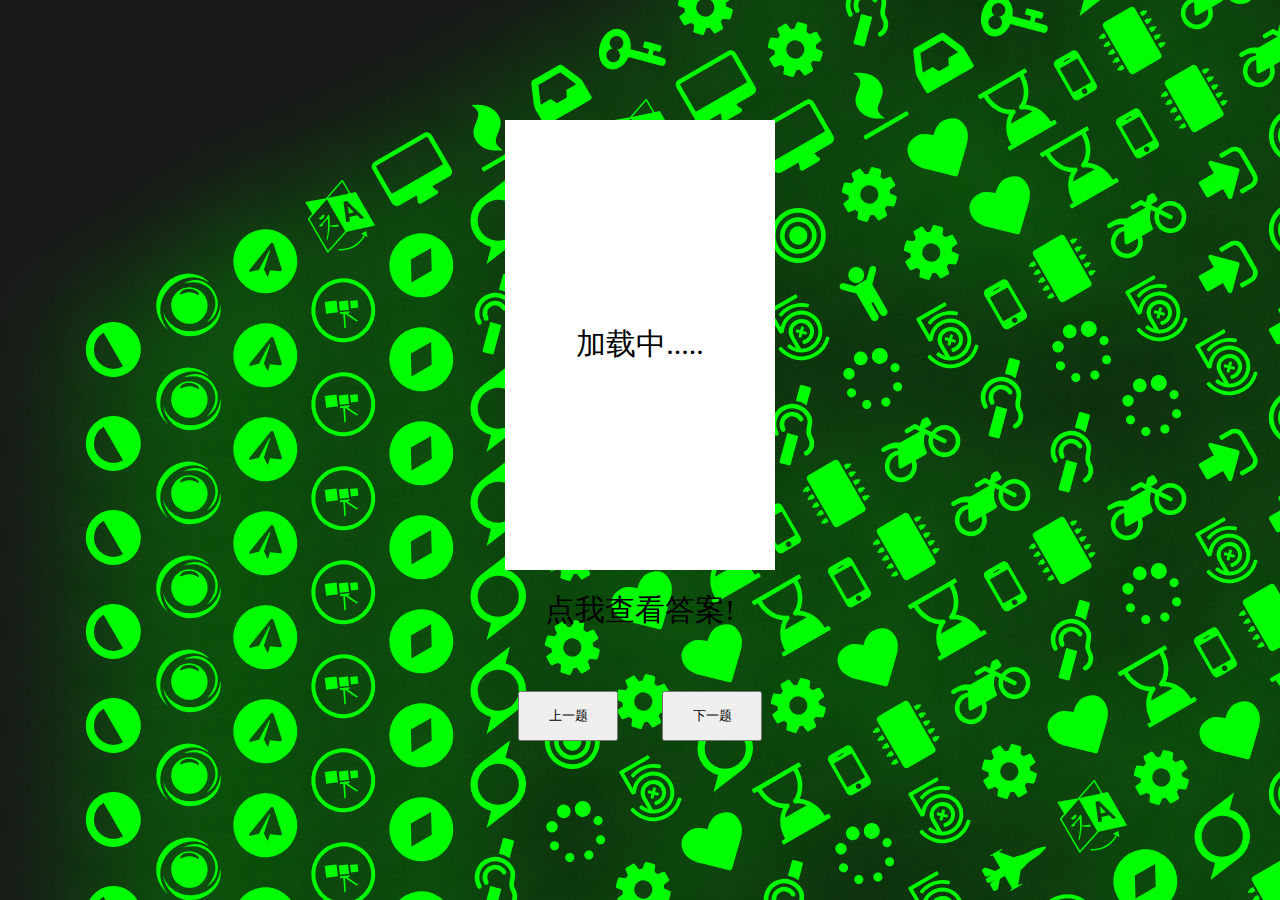
<file: Subject/src/main/webapp/index.html>
<!DOCTYPE html>
<html lang="en">

<head>
    <meta charset="UTF-8">
    <title>刷题</title>
    <link rel="icon" href="./img/tn.ico">
    <link rel="stylesheet" href="./css/index.css">
    <link rel="stylesheet" href="https://cdnjs.cloudflare.com/ajax/libs/font-awesome/4.7.0/css/font-awesome.min.css"
			integrity="sha512-SfTiTlX6kk+qitfevl/7LibUOeJWlt9rbyDn92a1DqWOw9vWG2MFoays0sgObmWazO5BQPiFucnnEAjpAB+/Sw=="
			crossorigin="anonymous" referrerpolicy="no-referrer" />
            <link rel="stylesheet" href="./css/index1.css">
    <script src="./js/jquery-3.4.1.min.js"></script>
</head>

<body>
    <div class="f-box">
        <div class="item">
            <div class="list">
                <div class="box1">
                    加载中.....
                </div>
            </div>
            <div class="tip">点我查看答案!</div>
            <div class="btn-box">
                <button class="pre">上一题</button>
                <button class="next">下一题</button>
            </div>
        </div>
    </div>
    <div class="big-box">
        <div class="row">
            <div class="ico-box">
                <i class="fa fa-adjust"></i>
                <i class="fa fa-eercast"></i>
                <i class="fa fa-telegram"></i>
                <i class="fa fa-language"></i>
                <i class="fa fa-desktop"></i>
                <i class="fa fa-fire"></i>
                <i class="fa fa-inbox"></i>
                <i class="fa fa-key"></i>
                <i class="fa fa-gear"></i>
                <i class="fa fa-heart"></i>
                <i class="fa fa-hourglass-3"></i>
                <i class="fa fa-mobile-phone"></i>
                <i class="fa fa-microchip"></i>
                <i class="fa fa-motorcycle"></i>
                <i class="fa fa-sign-in"></i>
                <i class="fa fa-deafness"></i>
                <i class="fa fa-spinner"></i>
                <i class="fa fa-500px"></i>
                <i class="fa fa-wpexplorer"></i>
                <i class="fa fa-bandcamp"></i>
                <i class="fa fa-superpowers"></i>
                <i class="fa fa-bullseye"></i>
                <i class="fa fa-child"></i>
                <i class="fa fa-eye"></i>
                <i class="fa fa-fighter-jet"></i>
            </div>
            <div class="ico-box">
                <i class="fa fa-adjust"></i>
                <i class="fa fa-eercast"></i>
                <i class="fa fa-telegram"></i>
                <i class="fa fa-gear"></i>
                <i class="fa fa-heart"></i>
                <i class="fa fa-hourglass-3"></i>
                <i class="fa fa-mobile-phone"></i>
                <i class="fa fa-microchip"></i>
                <i class="fa fa-motorcycle"></i>
                <i class="fa fa-sign-in"></i>
                <i class="fa fa-wpexplorer"></i>
                <i class="fa fa-language"></i>
                <i class="fa fa-desktop"></i>
                <i class="fa fa-fire"></i>
                <i class="fa fa-inbox"></i>
                <i class="fa fa-deafness"></i>
                <i class="fa fa-spinner"></i>
                <i class="fa fa-500px"></i>
                <i class="fa fa-key"></i>
                <i class="fa fa-bandcamp"></i>
                <i class="fa fa-superpowers"></i>
                <i class="fa fa-bullseye"></i>
                <i class="fa fa-child"></i>
                <i class="fa fa-eye"></i>
                <i class="fa fa-fighter-jet"></i>
            </div>
        </div>
        <div class="row">
            <div class="ico-box">
                <i class="fa fa-adjust"></i>
                <i class="fa fa-eercast"></i>
                <i class="fa fa-telegram"></i>
                <i class="fa fa-wpexplorer"></i>
                <i class="fa fa-bandcamp"></i>
                <i class="fa fa-superpowers"></i>
                <i class="fa fa-bullseye"></i>
                <i class="fa fa-language"></i>
                <i class="fa fa-desktop"></i>
                <i class="fa fa-gear"></i>
                <i class="fa fa-deafness"></i>
                <i class="fa fa-spinner"></i>
                <i class="fa fa-500px"></i>
                <i class="fa fa-heart"></i>
                <i class="fa fa-hourglass-3"></i>
                <i class="fa fa-mobile-phone"></i>
                <i class="fa fa-microchip"></i>
                <i class="fa fa-motorcycle"></i>
                <i class="fa fa-sign-in"></i>
                <i class="fa fa-fire"></i>
                <i class="fa fa-inbox"></i>
                <i class="fa fa-key"></i>
                <i class="fa fa-child"></i>
                <i class="fa fa-eye"></i>
                <i class="fa fa-fighter-jet"></i>
            </div>
            <div class="ico-box">
                <i class="fa fa-adjust"></i>
                <i class="fa fa-eercast"></i>
                <i class="fa fa-telegram"></i>
                <i class="fa fa-language"></i>
                <i class="fa fa-desktop"></i>
                <i class="fa fa-gear"></i>
                <i class="fa fa-heart"></i>
                <i class="fa fa-deafness"></i>
                <i class="fa fa-spinner"></i>
                <i class="fa fa-500px"></i>
                <i class="fa fa-hourglass-3"></i>
                <i class="fa fa-mobile-phone"></i>
                <i class="fa fa-microchip"></i>
                <i class="fa fa-motorcycle"></i>
                <i class="fa fa-sign-in"></i>
                <i class="fa fa-fire"></i>
                <i class="fa fa-inbox"></i>
                <i class="fa fa-key"></i>
                <i class="fa fa-wpexplorer"></i>
                <i class="fa fa-bandcamp"></i>
                <i class="fa fa-superpowers"></i>
                <i class="fa fa-bullseye"></i>
                <i class="fa fa-child"></i>
                <i class="fa fa-eye"></i>
                <i class="fa fa-fighter-jet"></i>
            </div>
        </div>
        <div class="row">
            <div class="ico-box">
                <i class="fa fa-adjust"></i>
                <i class="fa fa-eercast"></i>
                <i class="fa fa-telegram"></i>
                <i class="fa fa-wpexplorer"></i>
                <i class="fa fa-bandcamp"></i>
                <i class="fa fa-deafness"></i>
                <i class="fa fa-spinner"></i>
                <i class="fa fa-500px"></i>
                <i class="fa fa-language"></i>
                <i class="fa fa-desktop"></i>
                <i class="fa fa-fire"></i>
                <i class="fa fa-inbox"></i>
                <i class="fa fa-key"></i>
                <i class="fa fa-superpowers"></i>
                <i class="fa fa-bullseye"></i>
                <i class="fa fa-gear"></i>
                <i class="fa fa-heart"></i>
                <i class="fa fa-hourglass-3"></i>
                <i class="fa fa-mobile-phone"></i>
                <i class="fa fa-microchip"></i>
                <i class="fa fa-motorcycle"></i>
                <i class="fa fa-sign-in"></i>
                <i class="fa fa-child"></i>
                <i class="fa fa-eye"></i>
                <i class="fa fa-fighter-jet"></i>
            </div>
            <div class="ico-box">
                <i class="fa fa-adjust"></i>
                <i class="fa fa-eercast"></i>
                <i class="fa fa-telegram"></i>
                <i class="fa fa-gear"></i>
                <i class="fa fa-heart"></i>
                <i class="fa fa-hourglass-3"></i>
                <i class="fa fa-mobile-phone"></i>
                <i class="fa fa-microchip"></i>
                <i class="fa fa-motorcycle"></i>
                <i class="fa fa-sign-in"></i>
                <i class="fa fa-wpexplorer"></i>
                <i class="fa fa-bandcamp"></i>
                <i class="fa fa-superpowers"></i>
                <i class="fa fa-language"></i>
                <i class="fa fa-deafness"></i>
                <i class="fa fa-spinner"></i>
                <i class="fa fa-500px"></i>
                <i class="fa fa-desktop"></i>
                <i class="fa fa-fire"></i>
                <i class="fa fa-inbox"></i>
                <i class="fa fa-key"></i>
                <i class="fa fa-bullseye"></i>
                <i class="fa fa-child"></i>
                <i class="fa fa-eye"></i>
                <i class="fa fa-fighter-jet"></i>
            </div>
        </div>
        <div class="row">
            <div class="ico-box">
                <i class="fa fa-adjust"></i>
                <i class="fa fa-eercast"></i>
                <i class="fa fa-telegram"></i>
                <i class="fa fa-wpexplorer"></i>
                <i class="fa fa-bandcamp"></i>
                <i class="fa fa-superpowers"></i>
                <i class="fa fa-deafness"></i>
                <i class="fa fa-spinner"></i>
                <i class="fa fa-500px"></i>
                <i class="fa fa-bullseye"></i>
                <i class="fa fa-gear"></i>
                <i class="fa fa-heart"></i>
                <i class="fa fa-hourglass-3"></i>
                <i class="fa fa-mobile-phone"></i>
                <i class="fa fa-microchip"></i>
                <i class="fa fa-motorcycle"></i>
                <i class="fa fa-sign-in"></i>
                <i class="fa fa-child"></i>
                <i class="fa fa-eye"></i>
                <i class="fa fa-language"></i>
                <i class="fa fa-desktop"></i>
                <i class="fa fa-fire"></i>
                <i class="fa fa-inbox"></i>
                <i class="fa fa-key"></i>
                <i class="fa fa-fighter-jet"></i>
            </div>
            <div class="ico-box">
                <i class="fa fa-adjust"></i>
                <i class="fa fa-eercast"></i>
                <i class="fa fa-telegram"></i>
                <i class="fa fa-wpexplorer"></i>
                <i class="fa fa-bandcamp"></i>
                <i class="fa fa-superpowers"></i>
                <i class="fa fa-bullseye"></i>
                <i class="fa fa-child"></i>
                <i class="fa fa-eye"></i>
                <i class="fa fa-fighter-jet"></i>
                <i class="fa fa-language"></i>
                <i class="fa fa-gear"></i>
                <i class="fa fa-deafness"></i>
                <i class="fa fa-spinner"></i>
                <i class="fa fa-500px"></i>
                <i class="fa fa-heart"></i>
                <i class="fa fa-hourglass-3"></i>
                <i class="fa fa-mobile-phone"></i>
                <i class="fa fa-microchip"></i>
                <i class="fa fa-motorcycle"></i>
                <i class="fa fa-sign-in"></i>
                <i class="fa fa-desktop"></i>
                <i class="fa fa-fire"></i>
                <i class="fa fa-inbox"></i>
                <i class="fa fa-key"></i>
            </div>
        </div>
        <div class="row">
            <div class="ico-box">
                <i class="fa fa-adjust"></i>
                <i class="fa fa-eercast"></i>
                <i class="fa fa-telegram"></i>
                <i class="fa fa-wpexplorer"></i>
                <i class="fa fa-bandcamp"></i>
                <i class="fa fa-superpowers"></i>
                <i class="fa fa-bullseye"></i>
                <i class="fa fa-deafness"></i>
                <i class="fa fa-spinner"></i>
                <i class="fa fa-500px"></i>
                <i class="fa fa-child"></i>
                <i class="fa fa-gear"></i>
                <i class="fa fa-heart"></i>
                <i class="fa fa-hourglass-3"></i>
                <i class="fa fa-mobile-phone"></i>
                <i class="fa fa-microchip"></i>
                <i class="fa fa-motorcycle"></i>
                <i class="fa fa-sign-in"></i>
                <i class="fa fa-eye"></i>
                <i class="fa fa-fighter-jet"></i>
                <i class="fa fa-language"></i>
                <i class="fa fa-desktop"></i>
                <i class="fa fa-fire"></i>
                <i class="fa fa-inbox"></i>
                <i class="fa fa-key"></i>
            </div>
            <div class="ico-box">
                <i class="fa fa-adjust"></i>
                <i class="fa fa-eercast"></i>
                <i class="fa fa-telegram"></i>
                <i class="fa fa-wpexplorer"></i>
                <i class="fa fa-bandcamp"></i>
                <i class="fa fa-gear"></i>
                <i class="fa fa-heart"></i>
                <i class="fa fa-hourglass-3"></i>
                <i class="fa fa-mobile-phone"></i>
                <i class="fa fa-microchip"></i>
                <i class="fa fa-motorcycle"></i>
                <i class="fa fa-sign-in"></i>
                <i class="fa fa-superpowers"></i>
                <i class="fa fa-bullseye"></i>
                <i class="fa fa-deafness"></i>
                <i class="fa fa-spinner"></i>
                <i class="fa fa-500px"></i>
                <i class="fa fa-child"></i>
                <i class="fa fa-eye"></i>
                <i class="fa fa-fighter-jet"></i>
                <i class="fa fa-language"></i>
                <i class="fa fa-desktop"></i>
                <i class="fa fa-fire"></i>
                <i class="fa fa-inbox"></i>
                <i class="fa fa-key"></i>
            </div>
        </div>
        <div class="row">
            <div class="ico-box">
                <i class="fa fa-adjust"></i>
                <i class="fa fa-eercast"></i>
                <i class="fa fa-telegram"></i>
                <i class="fa fa-wpexplorer"></i>
                <i class="fa fa-bandcamp"></i>
                <i class="fa fa-superpowers"></i>
                <i class="fa fa-gear"></i>
                <i class="fa fa-heart"></i>
                <i class="fa fa-hourglass-3"></i>
                <i class="fa fa-deafness"></i>
                <i class="fa fa-spinner"></i>
                <i class="fa fa-500px"></i>
                <i class="fa fa-mobile-phone"></i>
                <i class="fa fa-microchip"></i>
                <i class="fa fa-motorcycle"></i>
                <i class="fa fa-sign-in"></i>
                <i class="fa fa-bullseye"></i>
                <i class="fa fa-child"></i>
                <i class="fa fa-eye"></i>
                <i class="fa fa-fighter-jet"></i>
                <i class="fa fa-language"></i>
                <i class="fa fa-desktop"></i>
                <i class="fa fa-fire"></i>
                <i class="fa fa-inbox"></i>
                <i class="fa fa-key"></i>
            </div>
            <div class="ico-box">
                <i class="fa fa-adjust"></i>
                <i class="fa fa-eercast"></i>
                <i class="fa fa-deafness"></i>
                <i class="fa fa-spinner"></i>
                <i class="fa fa-500px"></i>
                <i class="fa fa-telegram"></i>
                <i class="fa fa-wpexplorer"></i>
                <i class="fa fa-bandcamp"></i>
                <i class="fa fa-superpowers"></i>
                <i class="fa fa-bullseye"></i>
                <i class="fa fa-gear"></i>
                <i class="fa fa-heart"></i>
                <i class="fa fa-hourglass-3"></i>
                <i class="fa fa-mobile-phone"></i>
                <i class="fa fa-microchip"></i>
                <i class="fa fa-motorcycle"></i>
                <i class="fa fa-sign-in"></i>
                <i class="fa fa-child"></i>
                <i class="fa fa-eye"></i>
                <i class="fa fa-fighter-jet"></i>
                <i class="fa fa-language"></i>
                <i class="fa fa-desktop"></i>
                <i class="fa fa-fire"></i>
                <i class="fa fa-inbox"></i>
                <i class="fa fa-key"></i>
            </div>
        </div>
        <div class="row">
            <div class="ico-box">
                <i class="fa fa-adjust"></i>
                <i class="fa fa-eercast"></i>
                <i class="fa fa-telegram"></i>
                <i class="fa fa-wpexplorer"></i>
                <i class="fa fa-bandcamp"></i>
                <i class="fa fa-superpowers"></i>
                <i class="fa fa-gear"></i>
                <i class="fa fa-heart"></i>
                <i class="fa fa-hourglass-3"></i>
                <i class="fa fa-mobile-phone"></i>
                <i class="fa fa-microchip"></i>
                <i class="fa fa-motorcycle"></i>
                <i class="fa fa-deafness"></i>
                <i class="fa fa-spinner"></i>
                <i class="fa fa-500px"></i>
                <i class="fa fa-sign-in"></i>
                <i class="fa fa-bullseye"></i>
                <i class="fa fa-child"></i>
                <i class="fa fa-eye"></i>
                <i class="fa fa-fighter-jet"></i>
                <i class="fa fa-language"></i>
                <i class="fa fa-desktop"></i>
                <i class="fa fa-fire"></i>
                <i class="fa fa-inbox"></i>
                <i class="fa fa-key"></i>
            </div>
            <div class="ico-box">
                <i class="fa fa-adjust"></i>
                <i class="fa fa-eercast"></i>
                <i class="fa fa-telegram"></i>
                <i class="fa fa-wpexplorer"></i>
                <i class="fa fa-gear"></i>
                <i class="fa fa-heart"></i>
                <i class="fa fa-deafness"></i>
                <i class="fa fa-spinner"></i>
                <i class="fa fa-500px"></i>
                <i class="fa fa-hourglass-3"></i>
                <i class="fa fa-mobile-phone"></i>
                <i class="fa fa-microchip"></i>
                <i class="fa fa-motorcycle"></i>
                <i class="fa fa-sign-in"></i>
                <i class="fa fa-bandcamp"></i>
                <i class="fa fa-superpowers"></i>
                <i class="fa fa-bullseye"></i>
                <i class="fa fa-child"></i>
                <i class="fa fa-eye"></i>
                <i class="fa fa-fighter-jet"></i>
                <i class="fa fa-language"></i>
                <i class="fa fa-desktop"></i>
                <i class="fa fa-fire"></i>
                <i class="fa fa-inbox"></i>
                <i class="fa fa-key"></i>
            </div>
        </div>
        <div class="row">
            <div class="ico-box">
                <i class="fa fa-adjust"></i>
                <i class="fa fa-eercast"></i>
                <i class="fa fa-telegram"></i>
                <i class="fa fa-wpexplorer"></i>
                <i class="fa fa-bandcamp"></i>
                <i class="fa fa-superpowers"></i>
                <i class="fa fa-bullseye"></i>
                <i class="fa fa-gear"></i>
                <i class="fa fa-heart"></i>
                <i class="fa fa-hourglass-3"></i>
                <i class="fa fa-mobile-phone"></i>
                <i class="fa fa-microchip"></i>
                <i class="fa fa-motorcycle"></i>
                <i class="fa fa-deafness"></i>
                <i class="fa fa-spinner"></i>
                <i class="fa fa-500px"></i>
                <i class="fa fa-sign-in"></i>
                <i class="fa fa-child"></i>
                <i class="fa fa-eye"></i>
                <i class="fa fa-fighter-jet"></i>
                <i class="fa fa-language"></i>
                <i class="fa fa-desktop"></i>
                <i class="fa fa-fire"></i>
                <i class="fa fa-inbox"></i>
                <i class="fa fa-key"></i>
            </div>
            <div class="ico-box">
                <i class="fa fa-adjust"></i>
                <i class="fa fa-eercast"></i>
                <i class="fa fa-telegram"></i>
                <i class="fa fa-wpexplorer"></i>
                <i class="fa fa-bandcamp"></i>
                <i class="fa fa-superpowers"></i>
                <i class="fa fa-bullseye"></i>
                <i class="fa fa-child"></i>
                <i class="fa fa-eye"></i>
                <i class="fa fa-gear"></i>
                <i class="fa fa-deafness"></i>
                <i class="fa fa-spinner"></i>
                <i class="fa fa-500px"></i>
                <i class="fa fa-heart"></i>
                <i class="fa fa-hourglass-3"></i>
                <i class="fa fa-mobile-phone"></i>
                <i class="fa fa-microchip"></i>
                <i class="fa fa-motorcycle"></i>
                <i class="fa fa-sign-in"></i>
                <i class="fa fa-fighter-jet"></i>
                <i class="fa fa-language"></i>
                <i class="fa fa-desktop"></i>
                <i class="fa fa-fire"></i>
                <i class="fa fa-inbox"></i>
                <i class="fa fa-key"></i>
            </div>
        </div>
        <div class="row">
            <div class="ico-box">
                <i class="fa fa-adjust"></i>
                <i class="fa fa-eercast"></i>
                <i class="fa fa-telegram"></i>
                <i class="fa fa-wpexplorer"></i>
                <i class="fa fa-bandcamp"></i>
                <i class="fa fa-deafness"></i>
                <i class="fa fa-spinner"></i>
                <i class="fa fa-500px"></i>
                <i class="fa fa-superpowers"></i>
                <i class="fa fa-gear"></i>
                <i class="fa fa-heart"></i>
                <i class="fa fa-hourglass-3"></i>
                <i class="fa fa-mobile-phone"></i>
                <i class="fa fa-microchip"></i>
                <i class="fa fa-motorcycle"></i>
                <i class="fa fa-sign-in"></i>
                <i class="fa fa-bullseye"></i>
                <i class="fa fa-child"></i>
                <i class="fa fa-eye"></i>
                <i class="fa fa-fighter-jet"></i>
                <i class="fa fa-language"></i>
                <i class="fa fa-desktop"></i>
                <i class="fa fa-fire"></i>
                <i class="fa fa-inbox"></i>
                <i class="fa fa-key"></i>
            </div>
            <div class="ico-box">
                <i class="fa fa-adjust"></i>
                <i class="fa fa-eercast"></i>
                <i class="fa fa-telegram"></i>
                <i class="fa fa-wpexplorer"></i>
                <i class="fa fa-bandcamp"></i>
                <i class="fa fa-superpowers"></i>
                <i class="fa fa-gear"></i>
                <i class="fa fa-heart"></i>
                <i class="fa fa-hourglass-3"></i>
                <i class="fa fa-mobile-phone"></i>
                <i class="fa fa-microchip"></i>
                <i class="fa fa-motorcycle"></i>
                <i class="fa fa-sign-in"></i>
                <i class="fa fa-bullseye"></i>
                <i class="fa fa-child"></i>
                <i class="fa fa-eye"></i>
                <i class="fa fa-fighter-jet"></i>
                <i class="fa fa-language"></i>
                <i class="fa fa-desktop"></i>
                <i class="fa fa-fire"></i>
                <i class="fa fa-inbox"></i>
                <i class="fa fa-deafness"></i>
                <i class="fa fa-spinner"></i>
                <i class="fa fa-500px"></i>
                <i class="fa fa-key"></i>
            </div>
        </div>
        <div class="row">
            <div class="ico-box">
                <i class="fa fa-adjust"></i>
                <i class="fa fa-eercast"></i>
                <i class="fa fa-telegram"></i>
                <i class="fa fa-wpexplorer"></i>
                <i class="fa fa-bandcamp"></i>
                <i class="fa fa-superpowers"></i>
                <i class="fa fa-bullseye"></i>
                <i class="fa fa-gear"></i>
                <i class="fa fa-heart"></i>
                <i class="fa fa-hourglass-3"></i>
                <i class="fa fa-mobile-phone"></i>
                <i class="fa fa-microchip"></i>
                <i class="fa fa-motorcycle"></i>
                <i class="fa fa-deafness"></i>
                <i class="fa fa-spinner"></i>
                <i class="fa fa-500px"></i>
                <i class="fa fa-sign-in"></i>
                <i class="fa fa-child"></i>
                <i class="fa fa-eye"></i>
                <i class="fa fa-fighter-jet"></i>
                <i class="fa fa-language"></i>
                <i class="fa fa-desktop"></i>
                <i class="fa fa-fire"></i>
                <i class="fa fa-inbox"></i>
                <i class="fa fa-key"></i>
            </div>
            <div class="ico-box">
                <i class="fa fa-adjust"></i>
                <i class="fa fa-eercast"></i>
                <i class="fa fa-telegram"></i>
                <i class="fa fa-wpexplorer"></i>
                <i class="fa fa-deafness"></i>
                <i class="fa fa-spinner"></i>
                <i class="fa fa-500px"></i>
                <i class="fa fa-bandcamp"></i>
                <i class="fa fa-superpowers"></i>
                <i class="fa fa-bullseye"></i>
                <i class="fa fa-child"></i>
                <i class="fa fa-eye"></i>
                <i class="fa fa-fighter-jet"></i>
                <i class="fa fa-language"></i>
                <i class="fa fa-desktop"></i>
                <i class="fa fa-fire"></i>
                <i class="fa fa-gear"></i>
                <i class="fa fa-heart"></i>
                <i class="fa fa-hourglass-3"></i>
                <i class="fa fa-mobile-phone"></i>
                <i class="fa fa-microchip"></i>
                <i class="fa fa-motorcycle"></i>
                <i class="fa fa-sign-in"></i>
                <i class="fa fa-inbox"></i>
                <i class="fa fa-key"></i>
            </div>
        </div>
        <div class="row">
            <div class="ico-box">
                <i class="fa fa-adjust"></i>
                <i class="fa fa-eercast"></i>
                <i class="fa fa-telegram"></i>
                <i class="fa fa-wpexplorer"></i>
                <i class="fa fa-bandcamp"></i>
                <i class="fa fa-superpowers"></i>
                <i class="fa fa-bullseye"></i>
                <i class="fa fa-child"></i>
                <i class="fa fa-eye"></i>
                <i class="fa fa-deafness"></i>
                <i class="fa fa-spinner"></i>
                <i class="fa fa-500px"></i>
                <i class="fa fa-gear"></i>
                <i class="fa fa-heart"></i>
                <i class="fa fa-hourglass-3"></i>
                <i class="fa fa-mobile-phone"></i>
                <i class="fa fa-microchip"></i>
                <i class="fa fa-motorcycle"></i>
                <i class="fa fa-sign-in"></i>
                <i class="fa fa-fighter-jet"></i>
                <i class="fa fa-language"></i>
                <i class="fa fa-desktop"></i>
                <i class="fa fa-fire"></i>
                <i class="fa fa-inbox"></i>
                <i class="fa fa-key"></i>
            </div>
            <div class="ico-box">
                <i class="fa fa-adjust"></i>
                <i class="fa fa-eercast"></i>
                <i class="fa fa-telegram"></i>
                <i class="fa fa-wpexplorer"></i>
                <i class="fa fa-bandcamp"></i>
                <i class="fa fa-superpowers"></i>
                <i class="fa fa-bullseye"></i>
                <i class="fa fa-child"></i>
                <i class="fa fa-gear"></i>
                <i class="fa fa-heart"></i>
                <i class="fa fa-hourglass-3"></i>
                <i class="fa fa-deafness"></i>
                <i class="fa fa-spinner"></i>
                <i class="fa fa-500px"></i>
                <i class="fa fa-mobile-phone"></i>
                <i class="fa fa-microchip"></i>
                <i class="fa fa-motorcycle"></i>
                <i class="fa fa-sign-in"></i>
                <i class="fa fa-eye"></i>
                <i class="fa fa-fighter-jet"></i>
                <i class="fa fa-language"></i>
                <i class="fa fa-desktop"></i>
                <i class="fa fa-fire"></i>
                <i class="fa fa-inbox"></i>
                <i class="fa fa-key"></i>
            </div>
        </div>
        <div class="row">
            <div class="ico-box">
                <i class="fa fa-adjust"></i>
                <i class="fa fa-eercast"></i>
                <i class="fa fa-telegram"></i>
                <i class="fa fa-wpexplorer"></i>
                <i class="fa fa-bandcamp"></i>
                <i class="fa fa-superpowers"></i>
                <i class="fa fa-bullseye"></i>
                <i class="fa fa-child"></i>
                <i class="fa fa-eye"></i>
                <i class="fa fa-deafness"></i>
                <i class="fa fa-spinner"></i>
                <i class="fa fa-500px"></i>
                <i class="fa fa-fighter-jet"></i>
                <i class="fa fa-language"></i>
                <i class="fa fa-gear"></i>
                <i class="fa fa-heart"></i>
                <i class="fa fa-hourglass-3"></i>
                <i class="fa fa-mobile-phone"></i>
                <i class="fa fa-microchip"></i>
                <i class="fa fa-motorcycle"></i>
                <i class="fa fa-sign-in"></i>
                <i class="fa fa-desktop"></i>
                <i class="fa fa-fire"></i>
                <i class="fa fa-inbox"></i>
                <i class="fa fa-key"></i>
            </div>
            <div class="ico-box">
                <i class="fa fa-adjust"></i>
                <i class="fa fa-eercast"></i>
                <i class="fa fa-telegram"></i>
                <i class="fa fa-wpexplorer"></i>
                <i class="fa fa-bandcamp"></i>
                <i class="fa fa-superpowers"></i>
                <i class="fa fa-bullseye"></i>
                <i class="fa fa-gear"></i>
                <i class="fa fa-heart"></i>
                <i class="fa fa-hourglass-3"></i>
                <i class="fa fa-mobile-phone"></i>
                <i class="fa fa-microchip"></i>
                <i class="fa fa-motorcycle"></i>
                <i class="fa fa-sign-in"></i>
                <i class="fa fa-deafness"></i>
                <i class="fa fa-spinner"></i>
                <i class="fa fa-500px"></i>
                <i class="fa fa-child"></i>
                <i class="fa fa-eye"></i>
                <i class="fa fa-fighter-jet"></i>
                <i class="fa fa-language"></i>
                <i class="fa fa-desktop"></i>
                <i class="fa fa-fire"></i>
                <i class="fa fa-inbox"></i>
                <i class="fa fa-key"></i>
            </div>
        </div>
        <div class="row">
            <div class="ico-box">
                <i class="fa fa-adjust"></i>
                <i class="fa fa-eercast"></i>
                <i class="fa fa-telegram"></i>
                <i class="fa fa-gear"></i>
                <i class="fa fa-heart"></i>
                <i class="fa fa-hourglass-3"></i>
                <i class="fa fa-mobile-phone"></i>
                <i class="fa fa-microchip"></i>
                <i class="fa fa-motorcycle"></i>
                <i class="fa fa-deafness"></i>
                <i class="fa fa-spinner"></i>
                <i class="fa fa-500px"></i>
                <i class="fa fa-sign-in"></i>
                <i class="fa fa-wpexplorer"></i>
                <i class="fa fa-bandcamp"></i>
                <i class="fa fa-superpowers"></i>
                <i class="fa fa-bullseye"></i>
                <i class="fa fa-child"></i>
                <i class="fa fa-eye"></i>
                <i class="fa fa-fighter-jet"></i>
                <i class="fa fa-language"></i>
                <i class="fa fa-desktop"></i>
                <i class="fa fa-fire"></i>
                <i class="fa fa-inbox"></i>
                <i class="fa fa-key"></i>
            </div>
            <div class="ico-box">
                <i class="fa fa-adjust"></i>
                <i class="fa fa-eercast"></i>
                <i class="fa fa-telegram"></i>
                <i class="fa fa-wpexplorer"></i>
                <i class="fa fa-bandcamp"></i>
                <i class="fa fa-superpowers"></i>
                <i class="fa fa-bullseye"></i>
                <i class="fa fa-child"></i>
                <i class="fa fa-eye"></i>
                <i class="fa fa-fighter-jet"></i>
                <i class="fa fa-language"></i>
                <i class="fa fa-desktop"></i>
                <i class="fa fa-fire"></i>
                <i class="fa fa-gear"></i>
                <i class="fa fa-heart"></i>
                <i class="fa fa-hourglass-3"></i>
                <i class="fa fa-mobile-phone"></i>
                <i class="fa fa-microchip"></i>
                <i class="fa fa-deafness"></i>
                <i class="fa fa-spinner"></i>
                <i class="fa fa-500px"></i>
                <i class="fa fa-motorcycle"></i>
                <i class="fa fa-sign-in"></i>
                <i class="fa fa-inbox"></i>
                <i class="fa fa-key"></i>
            </div>
        </div>
        <div class="row">
            <div class="ico-box">
                <i class="fa fa-adjust"></i>
                <i class="fa fa-eercast"></i>
                <i class="fa fa-telegram"></i>
                <i class="fa fa-wpexplorer"></i>
                <i class="fa fa-bandcamp"></i>
                <i class="fa fa-superpowers"></i>
                <i class="fa fa-bullseye"></i>
                <i class="fa fa-child"></i>
                <i class="fa fa-eye"></i>
                <i class="fa fa-fighter-jet"></i>
                <i class="fa fa-language"></i>
                <i class="fa fa-desktop"></i>
                <i class="fa fa-gear"></i>
                <i class="fa fa-heart"></i>
                <i class="fa fa-hourglass-3"></i>
                <i class="fa fa-mobile-phone"></i>
                <i class="fa fa-microchip"></i>
                <i class="fa fa-motorcycle"></i>
                <i class="fa fa-sign-in"></i>
                <i class="fa fa-deafness"></i>
                <i class="fa fa-spinner"></i>
                <i class="fa fa-500px"></i>
                <i class="fa fa-fire"></i>
                <i class="fa fa-inbox"></i>
                <i class="fa fa-key"></i>
            </div>
            <div class="ico-box">
                <i class="fa fa-adjust"></i>
                <i class="fa fa-eercast"></i>
                <i class="fa fa-telegram"></i>
                <i class="fa fa-wpexplorer"></i>
                <i class="fa fa-bandcamp"></i>
                <i class="fa fa-superpowers"></i>
                <i class="fa fa-bullseye"></i>
                <i class="fa fa-child"></i>
                <i class="fa fa-eye"></i>
                <i class="fa fa-fighter-jet"></i>
                <i class="fa fa-gear"></i>
                <i class="fa fa-heart"></i>
                <i class="fa fa-hourglass-3"></i>
                <i class="fa fa-deafness"></i>
                <i class="fa fa-spinner"></i>
                <i class="fa fa-500px"></i>
                <i class="fa fa-mobile-phone"></i>
                <i class="fa fa-microchip"></i>
                <i class="fa fa-motorcycle"></i>
                <i class="fa fa-sign-in"></i>
                <i class="fa fa-language"></i>
                <i class="fa fa-desktop"></i>
                <i class="fa fa-fire"></i>
                <i class="fa fa-inbox"></i>
                <i class="fa fa-key"></i>
            </div>
        </div>
        <div class="row">
            <div class="ico-box">
                <i class="fa fa-adjust"></i>
                <i class="fa fa-eercast"></i>
                <i class="fa fa-telegram"></i>
                <i class="fa fa-wpexplorer"></i>
                <i class="fa fa-bandcamp"></i>
                <i class="fa fa-superpowers"></i>
                <i class="fa fa-bullseye"></i>
                <i class="fa fa-child"></i>
                <i class="fa fa-eye"></i>
                <i class="fa fa-fighter-jet"></i>
                <i class="fa fa-gear"></i>
                <i class="fa fa-heart"></i>
                <i class="fa fa-hourglass-3"></i>
                <i class="fa fa-mobile-phone"></i>
                <i class="fa fa-deafness"></i>
                <i class="fa fa-spinner"></i>
                <i class="fa fa-500px"></i>
                <i class="fa fa-microchip"></i>
                <i class="fa fa-motorcycle"></i>
                <i class="fa fa-sign-in"></i>
                <i class="fa fa-language"></i>
                <i class="fa fa-desktop"></i>
                <i class="fa fa-fire"></i>
                <i class="fa fa-inbox"></i>
                <i class="fa fa-key"></i>
            </div>
            <div class="ico-box">
                <i class="fa fa-adjust"></i>
                <i class="fa fa-eercast"></i>
                <i class="fa fa-telegram"></i>
                <i class="fa fa-wpexplorer"></i>
                <i class="fa fa-bandcamp"></i>
                <i class="fa fa-superpowers"></i>
                <i class="fa fa-bullseye"></i>
                <i class="fa fa-child"></i>
                <i class="fa fa-eye"></i>
                <i class="fa fa-fighter-jet"></i>
                <i class="fa fa-language"></i>
                <i class="fa fa-desktop"></i>
                <i class="fa fa-fire"></i>
                <i class="fa fa-gear"></i>
                <i class="fa fa-heart"></i>
                <i class="fa fa-hourglass-3"></i>
                <i class="fa fa-mobile-phone"></i>
                <i class="fa fa-microchip"></i>
                <i class="fa fa-motorcycle"></i>
                <i class="fa fa-sign-in"></i>
                <i class="fa fa-deafness"></i>
                <i class="fa fa-spinner"></i>
                <i class="fa fa-500px"></i>
                <i class="fa fa-inbox"></i>
                <i class="fa fa-key"></i>
            </div>
        </div>
        <div class="row">
            <div class="ico-box">
                <i class="fa fa-adjust"></i>
                <i class="fa fa-eercast"></i>
                <i class="fa fa-telegram"></i>
                <i class="fa fa-wpexplorer"></i>
                <i class="fa fa-bandcamp"></i>
                <i class="fa fa-superpowers"></i>
                <i class="fa fa-bullseye"></i>
                <i class="fa fa-child"></i>
                <i class="fa fa-eye"></i>
                <i class="fa fa-gear"></i>
                <i class="fa fa-heart"></i>
                <i class="fa fa-hourglass-3"></i>
                <i class="fa fa-mobile-phone"></i>
                <i class="fa fa-microchip"></i>
                <i class="fa fa-motorcycle"></i>
                <i class="fa fa-sign-in"></i>
                <i class="fa fa-fighter-jet"></i>
                <i class="fa fa-language"></i>
                <i class="fa fa-deafness"></i>
                <i class="fa fa-spinner"></i>
                <i class="fa fa-500px"></i>
                <i class="fa fa-desktop"></i>
                <i class="fa fa-fire"></i>
                <i class="fa fa-inbox"></i>
                <i class="fa fa-key"></i>
            </div>
            <div class="ico-box">
                <i class="fa fa-adjust"></i>
                <i class="fa fa-eercast"></i>
                <i class="fa fa-telegram"></i>
                <i class="fa fa-wpexplorer"></i>
                <i class="fa fa-bandcamp"></i>
                <i class="fa fa-superpowers"></i>
                <i class="fa fa-bullseye"></i>
                <i class="fa fa-child"></i>
                <i class="fa fa-eye"></i>
                <i class="fa fa-fighter-jet"></i>
                <i class="fa fa-language"></i>
                <i class="fa fa-desktop"></i>
                <i class="fa fa-fire"></i>
                <i class="fa fa-gear"></i>
                <i class="fa fa-heart"></i>
                <i class="fa fa-hourglass-3"></i>
                <i class="fa fa-mobile-phone"></i>
                <i class="fa fa-microchip"></i>
                <i class="fa fa-motorcycle"></i>
                <i class="fa fa-sign-in"></i>
                <i class="fa fa-inbox"></i>
                <i class="fa fa-deafness"></i>
                <i class="fa fa-spinner"></i>
                <i class="fa fa-500px"></i>
                <i class="fa fa-key"></i>
            </div>
        </div>
        <div class="row">
            <div class="ico-box">
                <i class="fa fa-adjust"></i>
                <i class="fa fa-eercast"></i>
                <i class="fa fa-gear"></i>
                <i class="fa fa-heart"></i>
                <i class="fa fa-hourglass-3"></i>
                <i class="fa fa-mobile-phone"></i>
                <i class="fa fa-microchip"></i>
                <i class="fa fa-motorcycle"></i>
                <i class="fa fa-sign-in"></i>
                <i class="fa fa-telegram"></i>
                <i class="fa fa-wpexplorer"></i>
                <i class="fa fa-bandcamp"></i>
                <i class="fa fa-superpowers"></i>
                <i class="fa fa-bullseye"></i>
                <i class="fa fa-child"></i>
                <i class="fa fa-eye"></i>
                <i class="fa fa-deafness"></i>
                <i class="fa fa-spinner"></i>
                <i class="fa fa-500px"></i>
                <i class="fa fa-fighter-jet"></i>
                <i class="fa fa-language"></i>
                <i class="fa fa-desktop"></i>
                <i class="fa fa-fire"></i>
                <i class="fa fa-inbox"></i>
                <i class="fa fa-key"></i>
            </div>
            <div class="ico-box">
                <i class="fa fa-adjust"></i>
                <i class="fa fa-eercast"></i>
                <i class="fa fa-telegram"></i>
                <i class="fa fa-wpexplorer"></i>
                <i class="fa fa-bandcamp"></i>
                <i class="fa fa-superpowers"></i>
                <i class="fa fa-bullseye"></i>
                <i class="fa fa-child"></i>
                <i class="fa fa-eye"></i>
                <i class="fa fa-gear"></i>
                <i class="fa fa-heart"></i>
                <i class="fa fa-hourglass-3"></i>
                <i class="fa fa-mobile-phone"></i>
                <i class="fa fa-microchip"></i>
                <i class="fa fa-motorcycle"></i>
                <i class="fa fa-sign-in"></i>
                <i class="fa fa-fighter-jet"></i>
                <i class="fa fa-deafness"></i>
                <i class="fa fa-spinner"></i>
                <i class="fa fa-500px"></i>
                <i class="fa fa-language"></i>
                <i class="fa fa-desktop"></i>
                <i class="fa fa-fire"></i>
                <i class="fa fa-inbox"></i>
                <i class="fa fa-key"></i>
            </div>
        </div>
        <div class="row">
            <div class="ico-box">
                <i class="fa fa-adjust"></i>
                <i class="fa fa-eercast"></i>
                <i class="fa fa-telegram"></i>
                <i class="fa fa-wpexplorer"></i>
                <i class="fa fa-bandcamp"></i>
                <i class="fa fa-superpowers"></i>
                <i class="fa fa-bullseye"></i>
                <i class="fa fa-child"></i>
                <i class="fa fa-eye"></i>
                <i class="fa fa-fighter-jet"></i>
                <i class="fa fa-gear"></i>
                <i class="fa fa-heart"></i>
                <i class="fa fa-hourglass-3"></i>
                <i class="fa fa-mobile-phone"></i>
                <i class="fa fa-microchip"></i>
                <i class="fa fa-motorcycle"></i>
                <i class="fa fa-sign-in"></i>
                <i class="fa fa-language"></i>
                <i class="fa fa-deafness"></i>
                <i class="fa fa-spinner"></i>
                <i class="fa fa-500px"></i>
                <i class="fa fa-desktop"></i>
                <i class="fa fa-fire"></i>
                <i class="fa fa-inbox"></i>
                <i class="fa fa-key"></i>
            </div>
            <div class="ico-box">
                <i class="fa fa-adjust"></i>
                <i class="fa fa-eercast"></i>
                <i class="fa fa-telegram"></i>
                <i class="fa fa-wpexplorer"></i>
                <i class="fa fa-bandcamp"></i>
                <i class="fa fa-superpowers"></i>
                <i class="fa fa-bullseye"></i>
                <i class="fa fa-child"></i>
                <i class="fa fa-eye"></i>
                <i class="fa fa-fighter-jet"></i>
                <i class="fa fa-language"></i>
                <i class="fa fa-gear"></i>
                <i class="fa fa-heart"></i>
                <i class="fa fa-hourglass-3"></i>
                <i class="fa fa-mobile-phone"></i>
                <i class="fa fa-microchip"></i>
                <i class="fa fa-motorcycle"></i>
                <i class="fa fa-sign-in"></i>
                <i class="fa fa-desktop"></i>
                <i class="fa fa-fire"></i>
                <i class="fa fa-inbox"></i>
                <i class="fa fa-deafness"></i>
                <i class="fa fa-spinner"></i>
                <i class="fa fa-500px"></i>
                <i class="fa fa-key"></i>
            </div>
        </div>
        <div class="row">
            <div class="ico-box">
                <i class="fa fa-adjust"></i>
                <i class="fa fa-eercast"></i>
                <i class="fa fa-telegram"></i>
                <i class="fa fa-wpexplorer"></i>
                <i class="fa fa-bandcamp"></i>
                <i class="fa fa-gear"></i>
                <i class="fa fa-heart"></i>
                <i class="fa fa-hourglass-3"></i>
                <i class="fa fa-mobile-phone"></i>
                <i class="fa fa-microchip"></i>
                <i class="fa fa-motorcycle"></i>
                <i class="fa fa-sign-in"></i>
                <i class="fa fa-superpowers"></i>
                <i class="fa fa-bullseye"></i>
                <i class="fa fa-child"></i>
                <i class="fa fa-eye"></i>
                <i class="fa fa-fighter-jet"></i>
                <i class="fa fa-language"></i>
                <i class="fa fa-desktop"></i>
                <i class="fa fa-fire"></i>
                <i class="fa fa-inbox"></i>
                <i class="fa fa-key"></i>
                <i class="fa fa-deafness"></i>
                <i class="fa fa-spinner"></i>
                <i class="fa fa-500px"></i>
            </div>
            <div class="ico-box">
                <i class="fa fa-adjust"></i>
                <i class="fa fa-eercast"></i>
                <i class="fa fa-telegram"></i>
                <i class="fa fa-wpexplorer"></i>
                <i class="fa fa-bandcamp"></i>
                <i class="fa fa-superpowers"></i>
                <i class="fa fa-bullseye"></i>
                <i class="fa fa-child"></i>
                <i class="fa fa-eye"></i>
                <i class="fa fa-gear"></i>
                <i class="fa fa-heart"></i>
                <i class="fa fa-hourglass-3"></i>
                <i class="fa fa-mobile-phone"></i>
                <i class="fa fa-microchip"></i>
                <i class="fa fa-motorcycle"></i>
                <i class="fa fa-sign-in"></i>
                <i class="fa fa-fighter-jet"></i>
                <i class="fa fa-language"></i>
                <i class="fa fa-desktop"></i>
                <i class="fa fa-fire"></i>
                <i class="fa fa-deafness"></i>
                <i class="fa fa-spinner"></i>
                <i class="fa fa-500px"></i>
                <i class="fa fa-inbox"></i>
                <i class="fa fa-key"></i>
            </div>
        </div>
        <div class="row">
            <div class="ico-box">
                <i class="fa fa-adjust"></i>
                <i class="fa fa-eercast"></i>
                <i class="fa fa-telegram"></i>
                <i class="fa fa-wpexplorer"></i>
                <i class="fa fa-bandcamp"></i>
                <i class="fa fa-superpowers"></i>
                <i class="fa fa-bullseye"></i>
                <i class="fa fa-child"></i>
                <i class="fa fa-eye"></i>
                <i class="fa fa-fighter-jet"></i>
                <i class="fa fa-language"></i>
                <i class="fa fa-desktop"></i>
                <i class="fa fa-fire"></i>
                <i class="fa fa-inbox"></i>
                <i class="fa fa-key"></i>
                <i class="fa fa-gear"></i>
                <i class="fa fa-heart"></i>
                <i class="fa fa-hourglass-3"></i>
                <i class="fa fa-mobile-phone"></i>
                <i class="fa fa-microchip"></i>
                <i class="fa fa-motorcycle"></i>
                <i class="fa fa-deafness"></i>
                <i class="fa fa-spinner"></i>
                <i class="fa fa-500px"></i>
                <i class="fa fa-sign-in"></i>
            </div>
            <div class="ico-box">
                <i class="fa fa-adjust"></i>
                <i class="fa fa-eercast"></i>
                <i class="fa fa-telegram"></i>
                <i class="fa fa-wpexplorer"></i>
                <i class="fa fa-bandcamp"></i>
                <i class="fa fa-superpowers"></i>
                <i class="fa fa-bullseye"></i>
                <i class="fa fa-child"></i>
                <i class="fa fa-eye"></i>
                <i class="fa fa-fighter-jet"></i>
                <i class="fa fa-language"></i>
                <i class="fa fa-desktop"></i>
                <i class="fa fa-fire"></i>
                <i class="fa fa-inbox"></i>
                <i class="fa fa-key"></i>
                <i class="fa fa-gear"></i>
                <i class="fa fa-heart"></i>
                <i class="fa fa-hourglass-3"></i>
                <i class="fa fa-mobile-phone"></i>
                <i class="fa fa-microchip"></i>
                <i class="fa fa-motorcycle"></i>
                <i class="fa fa-sign-in"></i>
                <i class="fa fa-deafness"></i>
                <i class="fa fa-spinner"></i>
                <i class="fa fa-500px"></i>
            </div>
        </div>
    </div>
</body>
<script src="./js/index.js"></script>
</html>
</file>
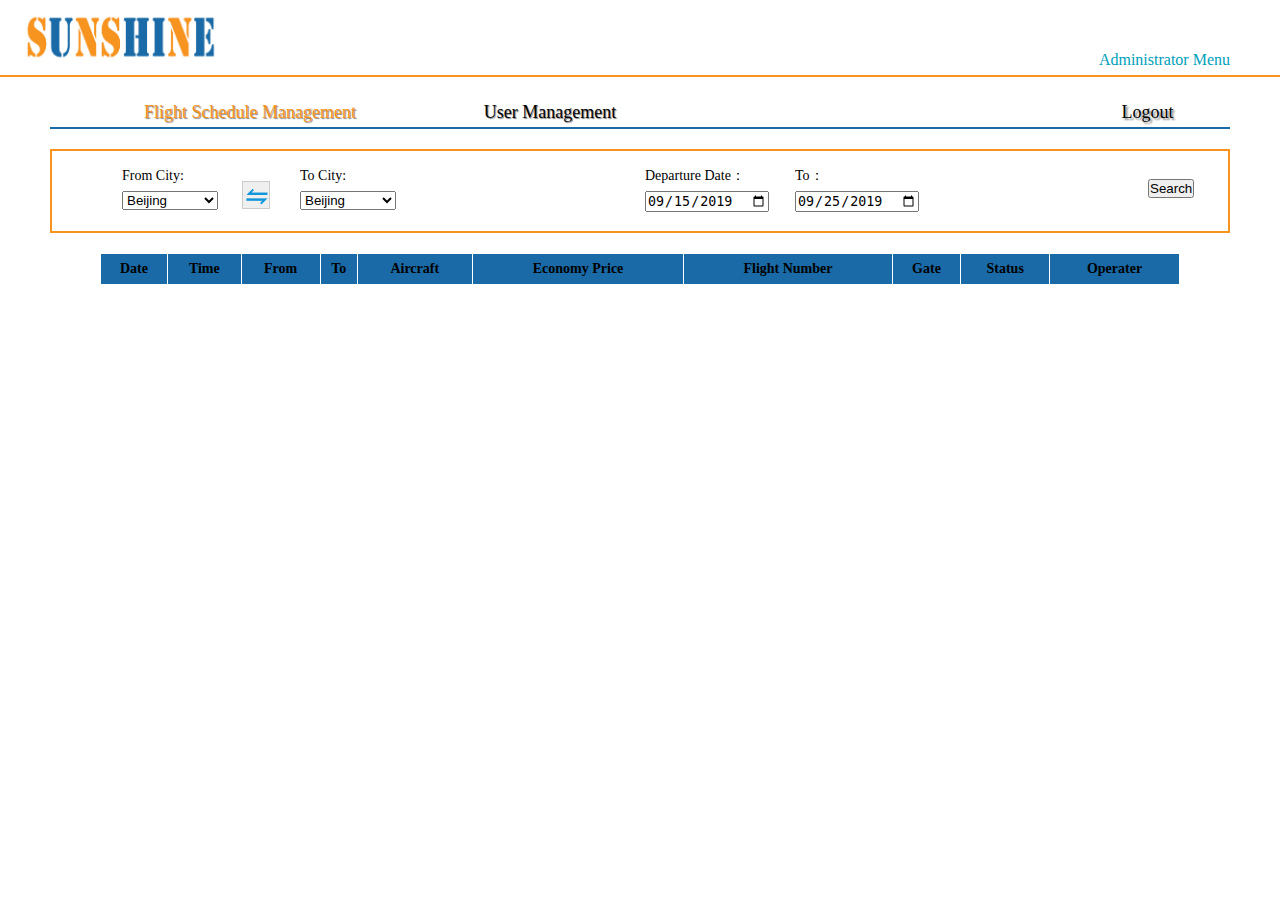
<file: demo/src/main/webapp/FlightScheduleManagement.html>
<!DOCTYPE html>
<html >
<head>
    <meta charset="UTF-8">
    <meta name="viewport" content="width=device-width, initial-scale=1.0">
    <title>Flight Schedule Management</title>
    <link rel="stylesheet" href="./css/airline.css">
    <link rel="stylesheet" href="./css/font-awesome-4.7.0/css/font-awesome.min.css">
    <script src="./js/jquery-3.4.1.min.js"></script>
   
</head>
<body>
    <div class="top">
        <div class="logo">
            <img class="logoimg" src="./image/logo/logo1.png" alt="">
        </div>   
        <div class="status">
           Administrator Menu
        </div>
    </div>
    <div class="menulist">
        <div class="list_sf" style="width: 300px; color: #F79420;">Flight Schedule Management</div>
        <a href="UserManagement.html"><div class="list_sf">User Management</div></a>
        <div class="list_out">Logout</div>
    </div> 
    <div class="searchlist"> 
        <div class="fromto"> 
            <div class="dropdown">
                <p style="line-height: 30px;">From City:</p>
                <select class="fromCity">
                    <option value="Beijing">Beijing</option>
                    <option value="Abuja">Abuja</option>
                    <option value="Ankara">Ankara</option>
                    <option value="Athens">Athens</option>
                    <option value="Belgrade">Belgrade</option>
                    <option value="Berlin">Berlin</option>
                    <option value="Bangkok">Bangkok</option>
                    <option value="Brasilia">Brasilia</option>
                    <option value="Guangzhou">Guangzhou</option>
                    <option value="Dakar">Dakar</option>
                    <option value="Dubai">Dubai</option>
                    <option value="Hong Kong">Hong Kong</option>
                    <option value="Kyiv">Kyiv</option>
                    <option value="Frankfort">Frankfort</option>
                    <option value="Los Angeles">Los Angeles</option>
                    <option value="Macao">Macao</option>
                    <option value="Madrid">Madrid</option>
                    <option value="Paris">Paris</option>
                    <option value="Riga">Riga</option>
                    <option value="Rome">Rome</option>
                    <option value="Seattle">Seattle</option>
                    <option value="Shanghai">Shanghai</option>
                    <option value="Singaoire">Singaoire</option>
                    <option value="Tokyo">Tokyo</option>
                    <option value="Vienna">Vienna</option>
                    <option value="Wellington">Wellington</option>
                </select>
            </div>
            <div class="change">
                <input type="button" onClick=""  class="changeicon" value=""/>
            </div>
            <div class="dropdown">
                <p style="line-height: 30px;">To City:</p>
                <select class="toCity">
                    <option value="Beijing">Beijing</option>
                    <option value="Abuja">Abuja</option>
                    <option value="Ankara">Ankara</option>
                    <option value="Athens">Athens</option>
                    <option value="Belgrade">Belgrade</option>
                    <option value="Berlin">Berlin</option>
                    <option value="Bangkok">Bangkok</option>
                    <option value="Brasilia">Brasilia</option>
                    <option value="Guangzhou">Guangzhou</option>
                    <option value="Dakar">Dakar</option>
                    <option value="Dubai">Dubai</option>
                    <option value="Hong Kong">Hong Kong</option>
                    <option value="Kyiv">Kyiv</option>
                    <option value="Frankfort">Frankfort</option>
                    <option value="Los Angeles">Los Angeles</option>
                    <option value="Macao">Macao</option>
                    <option value="Madrid">Madrid</option>
                    <option value="Paris">Paris</option>
                    <option value="Riga">Riga</option>
                    <option value="Rome">Rome</option>
                    <option value="Seattle">Seattle</option>
                    <option value="Shanghai">Shanghai</option>
                    <option value="Singaoire">Singaoire</option>
                    <option value="Tokyo">Tokyo</option>
                    <option value="Vienna">Vienna</option>
                    <option value="Wellington">Wellington</option>
                </select>
            </div>
        </div>
        <div class="fromto" style="width:300px;"> 
            <div class="optiondate">
                <p style="line-height: 30px;">Departure Date：</p>
                <input class="startDate" style="width: 120px;" type="date" value="2019-09-15"/>
            </div>
            <div class="optiondate"> 
                <p>To：</p>   
                <input class="endDate" style="width: 120px;" type="date" value="2019-09-25"/>
            </div>  
        </div>
        <div class="searchbutton">
            <input class="searchBtn" type="button"name="" id="show" value="Search" />
        </div>       
    </div>
    <div class="formclass" style="height: 260px;">
        <table>
            <thead>
                <tr class="thead">
                    <th>Date</th>
                    <th>Time</th>
                    <th>From</th>
                    <th>To</th>
                    <th>Aircraft</th>
                    <th>Economy Price</th>
                    <th>Flight Number</th>
                    <th>Gate</th>
                    <th>Status</th>
                    <th>Operater</th>
                </tr>
            </thead>
            <tbody class="resultList">
                <!-- <tr class="tdcolor">
                    <td >2018-06-25</td>
                    <td>08:05</td>
                    <td>Beijing/PEK</td>
                    <td>Rome/CIA</td>
                    <td>Boeing 737-800</td>
                    <td>400</td>
                    <td>101</td>
                    <td>F30</td>
                    <td>Confirmed</td>
                    <td><input type='button' value='Cancel'/></td>
                </tr>
                <tr class="tdcolor1">
                    <td >2018-06-25</td>
                    <td>08:05</td>
                    <td>Beijing/PEK</td>
                    <td>Rome/CIA</td>
                    <td>Boeing 737-800</td>
                    <td>400</td>
                    <td>101</td>
                    <td>F30</td>
                    <td>Canceled</td>
                    <td><input type='button' value='Confirm'/></td>
                </tr> -->
            </tbody>                
        </table>
    </div>                
    
</body>
<script src="./js/filght.js"></script>
</html>
</file>
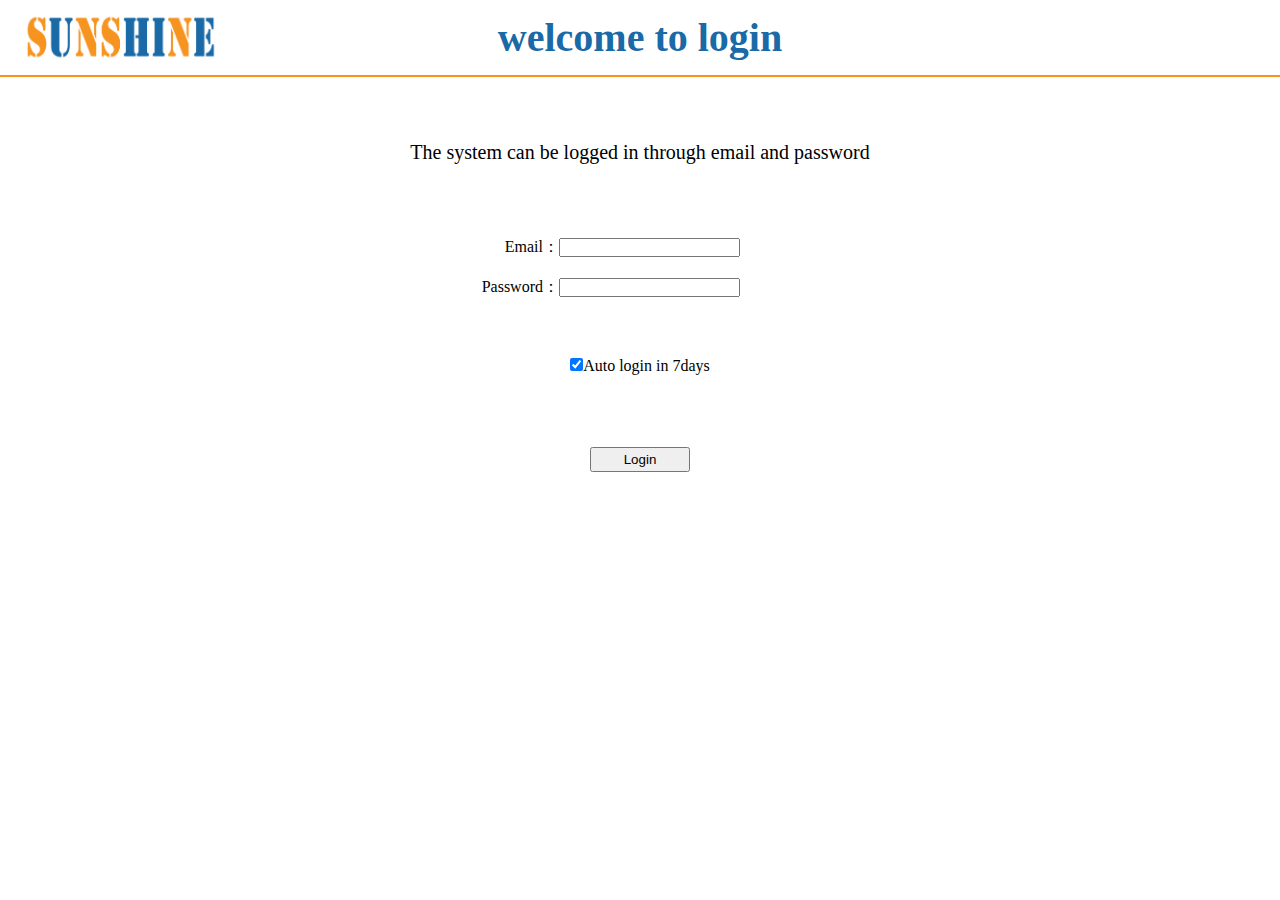
<file: demo/src/main/webapp/Login.html>
<!DOCTYPE html>
<html>

<head>
    <meta charset="UTF-8">
    <meta name="viewport" content="width=device-width, initial-scale=1.0">
    <title>Sunshine Airlines</title>
    <link rel="stylesheet" href="./css/airline.css">
    <link rel="stylesheet" href="./css/font-awesome-4.7.0/css/font-awesome.min.css">
    <script src="./js/jquery-3.4.1.min.js"></script>

</head>

<body>
<div class="top">
    <div class="logo">
        <img class="logoimg" src="./image/logo/logo1.png" alt="">
    </div>
    <div class="welcome">
        welcome to login
    </div>
</div>
<div class="main">
    <div class="logintext">
        The system can be logged in through email and password
    </div>
    <div class="logininput">
        <p>Email：<input type="text" class="email"></p>
        <p>Password：<input type="password" class="password"></p>
    </div>
    <div class="chkbox">
        <p><input class="is7day" name="" type="checkbox" value="" checked="checked"/>Auto login in 7days</p>
    </div>
    <div class="alertInfo"></div>
    <div class="login">
        <button class="loginbutton">Login</button>
    </div>
</div>
</body>
<script src="./js/login.js"></script>

</html>
</file>
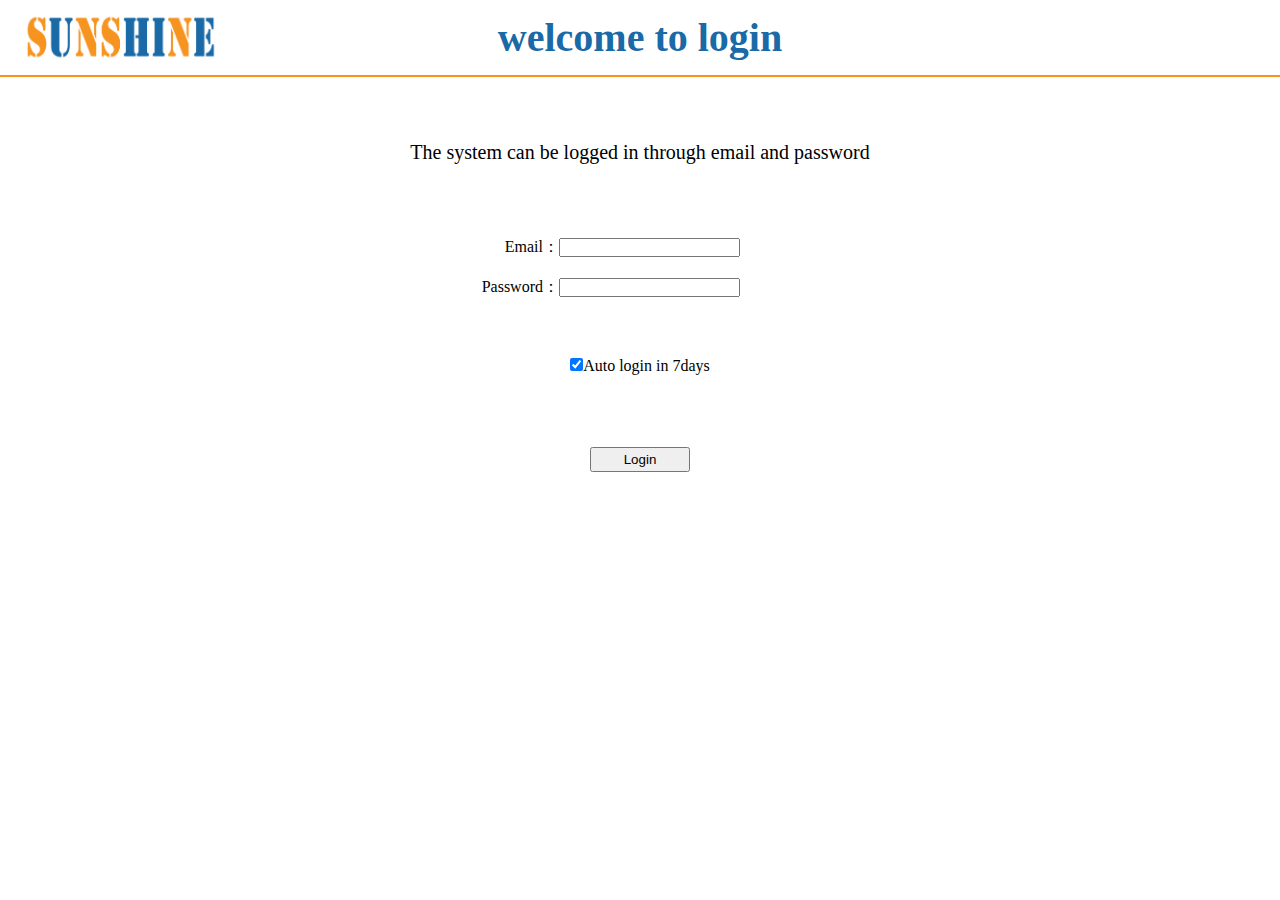
<file: demo/src/main/webapp/ModifyPassword.html>
<!DOCTYPE html>
<html >
<head>
    <meta charset="UTF-8">
    <meta name="viewport" content="width=device-width, initial-scale=1.0">
    <title>Modify Password</title>
    <link rel="stylesheet" href="./css/airline.css">
    <link rel="stylesheet" href="./css/font-awesome-4.7.0/css/font-awesome.min.css">
    <script src="./js/jquery-3.4.1.min.js"></script>

</head>
<body>
    <div class="top">
        <div class="logo">
            <img class="logoimg" src="./image/logo/logo1.png" alt="">
        </div>   
        <div class="status">
            Office User Menu
        </div>
    </div>
    <div class="menulist">
        <div class="list_sf" style="color: #F79420;">Modify Password</div>
        <a href="TicketStatistics.html"><div class="list_sf">Ticket  Statistics</div></a>
        <div class="list_out">Logout</div>
    </div> 
    <div class="passwordbox">
        <p class="msginput">
            <input class="email" type="text" disabled="disabled" name="" id="">
            <span>Email: </span>
        </p>
        <p class="msginput">
            <input class="name" type="text" disabled="disabled" name="" id="">
            <span>Name: </span>
        </p>
        <p class="msginput">
            <input class="newPassword" type="password"  name="" id="">
            <span>New Password: </span>
        </p>
        <p class="msginput">
            <input class="newPasswordAgain" type="password" name="" id="">
            <span>New Password Again: </span>
        </p>
    </div>
    <div class="buttonbox">
        <input class="submit" type="button" value="Submit" >
        <input class="cancel" type="button" value="Cancel">
    </div>
</body>
<script src="./js/modify.js"></script>
</html>
</file>
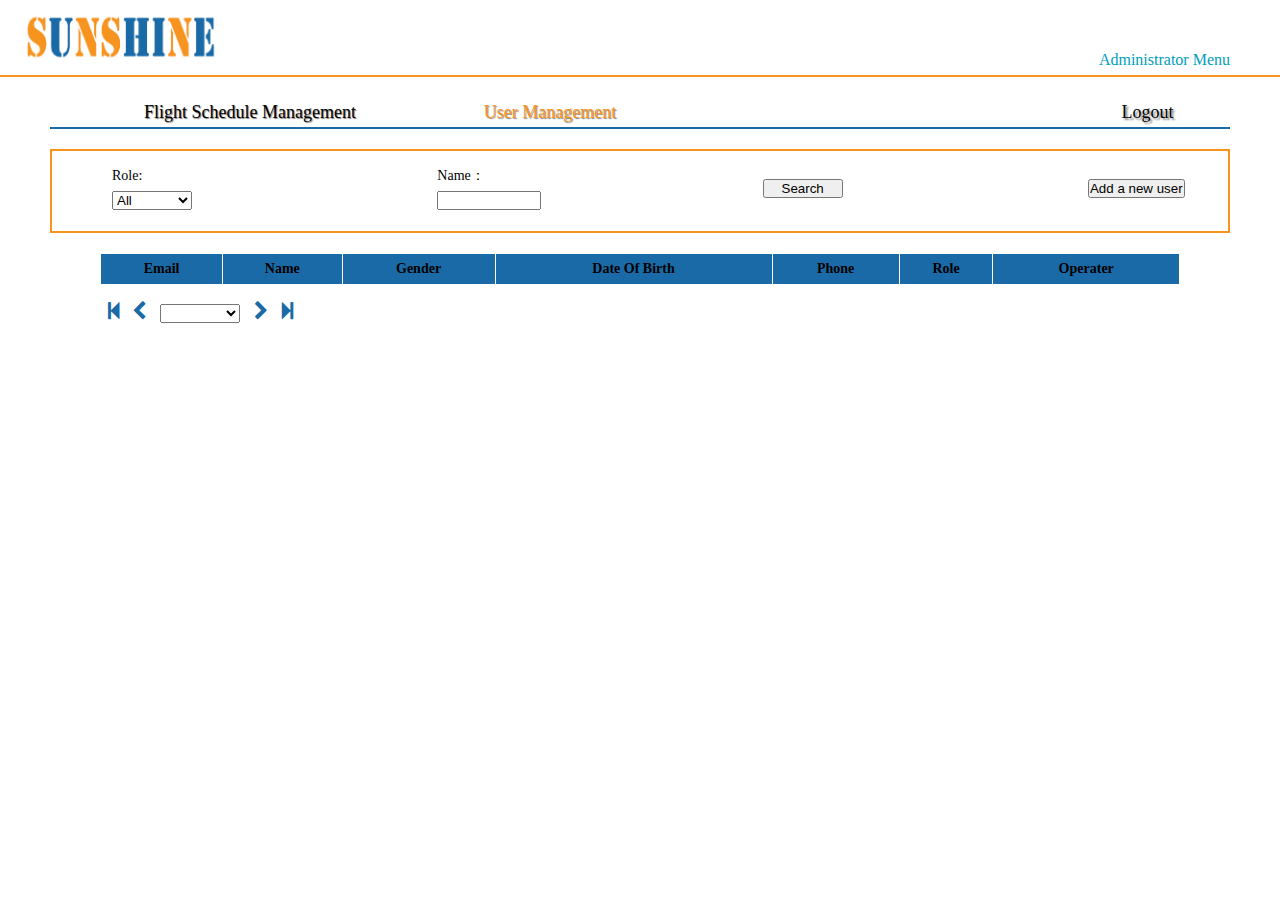
<file: demo/src/main/webapp/UserManagement.html>
<!DOCTYPE html>
<html >
<head>
    <meta charset="UTF-8">
    <meta name="viewport" content="width=device-width, initial-scale=1.0">
    <title>User Management</title>
    <link rel="stylesheet" href="./css/airline.css">
    <link rel="stylesheet" href="./css/font-awesome-4.7.0/css/font-awesome.min.css">
    <script src="./js/jquery-3.4.1.min.js"></script>
    
</head>
<body>
    <div class="top">
        <div class="logo">
            <img class="logoimg" src="./image/logo/logo1.png" alt="">
        </div>   
        <div class="status">
            Administrator Menu
        </div>
    </div>
    <div class="menulist">
        <a href="FlightScheduleManagement.html"><div class="list_sf" style="width: 300px;">Flight Schedule Management</div></a>
        <div class="list_sf" style="color: #F79420;">User Management</div>
        <div class="list_out">Logout</div>
    </div>   
    <div class="searchlist">
        <div class="dropdown"  style="margin-left:50px; width:120px;">    
            <p >Role:</p>
            <select class="roleId" style="width:80px; ">
                <option  value="0">All</option>
                <option  value="1">User</option>
                <option  value="2">Administrator</option>
            </select>     
        </div>
        <div class="dropdown" style="width:120px; ">    
            <p>Name：</p>
            <input class="userName" style="width:100px; " type="text"> 
        </div>
        <div class="searchbutton" style="width:120px; ">
            <input class="searchBtn" style="width:80px; " type="button" name="" id="show" value="Search" />
        </div>
        <div class="searchbutton addUser" style="width:120px; ">
            <a href="AddUser.html"><input type="button" name="" id="goAddUser" value="Add a new user" /></a>
        </div>
    </div>
    <table class="formclass">
        <thead class="thead">
            <tr>
                <th>Email</th>
                <th>Name</th>
                <th>Gender</th>
                <th>Date Of Birth</th>
                <th>Phone</th>
                <th>Role</th>
                <th>Operater</th>
            </tr>
        </thead>
        <tbody class="resultList">
            <!-- <tr class="tdcolor"><td>behappy@vip.sina.com</td><td>Mag Lydia</td><td>Male</td><td>1988-06-06</td><td>13087666556</td><td>Office User</td><td><input class='editUser' style='width: 80px;  font-size: 16px;' type='button' value='Edit'/></td></tr>
            <tr class="tdcolor1">
                <td>behappy@vip.sina.com</td>
                <td>Mag Lydia</td>
                <td>Male</td>
                <td>1988-06-06</td>
                <td>13087666556</td>
                <td>Office User</td>
				<td><input class='editUser' style='width: 80px;  font-size: 16px;' type='button' value='Edit'/></td>
            </tr>
            <tr class="tdcolor">
                <td> </td>
                <td> </td>
                <td> </td>
                <td> </td>
                <td> </td>
                <td> </td>
                <td> </td>
            </tr>
            <tr class="tdcolor1">
                <td> </td>
                <td> </td>
                <td> </td>
                <td> </td>
                <td> </td>
                <td> </td>
                <td> </td>
            </tr>
             -->
        </tbody>                  
    </table>
    <div class="pagemsg"> 
        <div class="pageicon">
            <div class="prev step-backward">
                <i class="fa fa-step-backward" aria-hidden="true"></i>
            </div>
            <div class="prev chevron-left">
                <i class="fa fa-chevron-left" aria-hidden="true"></i>
            </div>
            <div class="NUM">
                <select class="pages pageSelect" style="width:80px; ">
                    <!-- <option  value="volvo">1</option> -->
                </select>    
            </div>
            <div class="prev chevron-right">
                <i class="fa fa-chevron-right" aria-hidden="true"></i>
            </div>
            <div class="prev step-forward">
                <i class="fa fa-step-forward" aria-hidden="true"></i>
            </div>
        </div>
        <div class="totalpage">
            <!-- <span>Total Pages：</span><span class="pages pageNum">10</span><span>Total Records:</span><span class="totals">200</span> -->
        </div>
    </div>
    
</body>
<script src="./js/usr.js"></script>
</html>
</file>
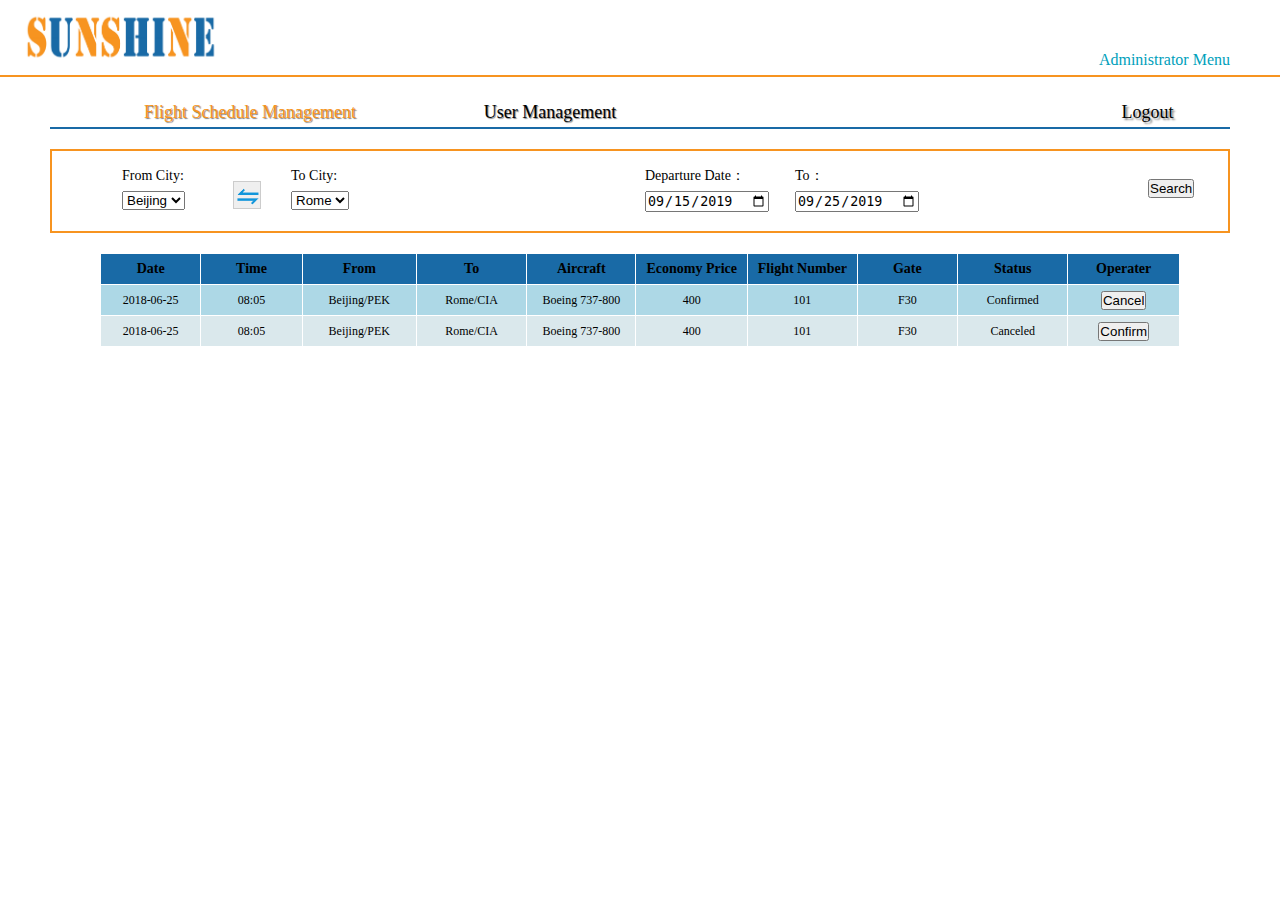
<file: SunShineAirLines/src/main/webapp/FlightScheduleManagement.html>
<!DOCTYPE html>
<html >
<head>
    <meta charset="UTF-8">
    <meta name="viewport" content="width=device-width, initial-scale=1.0">
    <title>Flight Schedule Management</title>
    <link rel="stylesheet" href="./css/airline.css">
    <link rel="stylesheet" href="./css/font-awesome-4.7.0/css/font-awesome.min.css">
    <script src="./js/jquery-3.4.1.min.js"></script>
   
</head>
<body>
    <div class="top">
        <div class="logo">
            <img class="logoimg" src="./image/logo/logo1.png" alt="">
        </div>   
        <div class="status">
           Administrator Menu
        </div>
    </div>
    <div class="menulist">
        <div class="list_sf" style="width: 300px; color: #F79420;">Flight Schedule Management</div>
        <a href="./UserManagement.html"><div class="list_sf">User Management</div></a>
        <div class="list_out">Logout</div>
    </div> 
    <div class="searchlist"> 
        <div class="fromto"> 
            <div class="dropdown">
                <p style="line-height: 30px;">From City:</p>
                <select class="fromCity">
                    <option value="volvo">Beijing</option>
                </select>
            </div>
            <div class="change">
                <input type="button" onClick=""  class="changeicon" value=""/>
            </div>
            <div class="dropdown">
                <p style="line-height: 30px;">To City:</p>
                <select class="toCity">
                    <option value="volvo">Rome</option>
                </select>
            </div>
        </div>
        <div class="fromto" style="width:300px;"> 
            <div class="optiondate">
                <p style="line-height: 30px;">Departure Date：</p>
                <input class="startDate" style="width: 120px;" type="date" value="2019-09-15"/>
            </div>
            <div class="optiondate"> 
                <p>To：</p>   
                <input class="endDate" style="width: 120px;" type="date" value="2019-09-25"/>
            </div>  
        </div>
        <div class="searchbutton">
            <input class="searchBtn" type="button"name="" id="show" value="Search" />
        </div>       
    </div>
    <div class="formclass" style="height: 260px;">
        <table>
            <thead>
                <tr class="thead">
                    <th>Date</th>
                    <th>Time</th>
                    <th>From</th>
                    <th>To</th>
                    <th>Aircraft</th>
                    <th>Economy Price</th>
                    <th>Flight Number</th>
                    <th>Gate</th>
                    <th>Status</th>
                    <th>Operater</th>
                </tr>
            </thead>
            <tbody class="resultList">
                <tr class="tdcolor">
                    <td >2018-06-25</td>
                    <td>08:05</td>
                    <td>Beijing/PEK</td>
                    <td>Rome/CIA</td>
                    <td>Boeing 737-800</td>
                    <td>400</td>
                    <td>101</td>
                    <td>F30</td>
                    <td>Confirmed</td>
                    <td><input type='button' value='Cancel'/></td>
                </tr>
                <tr class="tdcolor1">
                    <td >2018-06-25</td>
                    <td>08:05</td>
                    <td>Beijing/PEK</td>
                    <td>Rome/CIA</td>
                    <td>Boeing 737-800</td>
                    <td>400</td>
                    <td>101</td>
                    <td>F30</td>
                    <td>Canceled</td>
                    <td><input type='button' value='Confirm'/></td>
                </tr>
                
            </tbody>                
        </table>
    </div>                
    
</body>
</html>
</file>
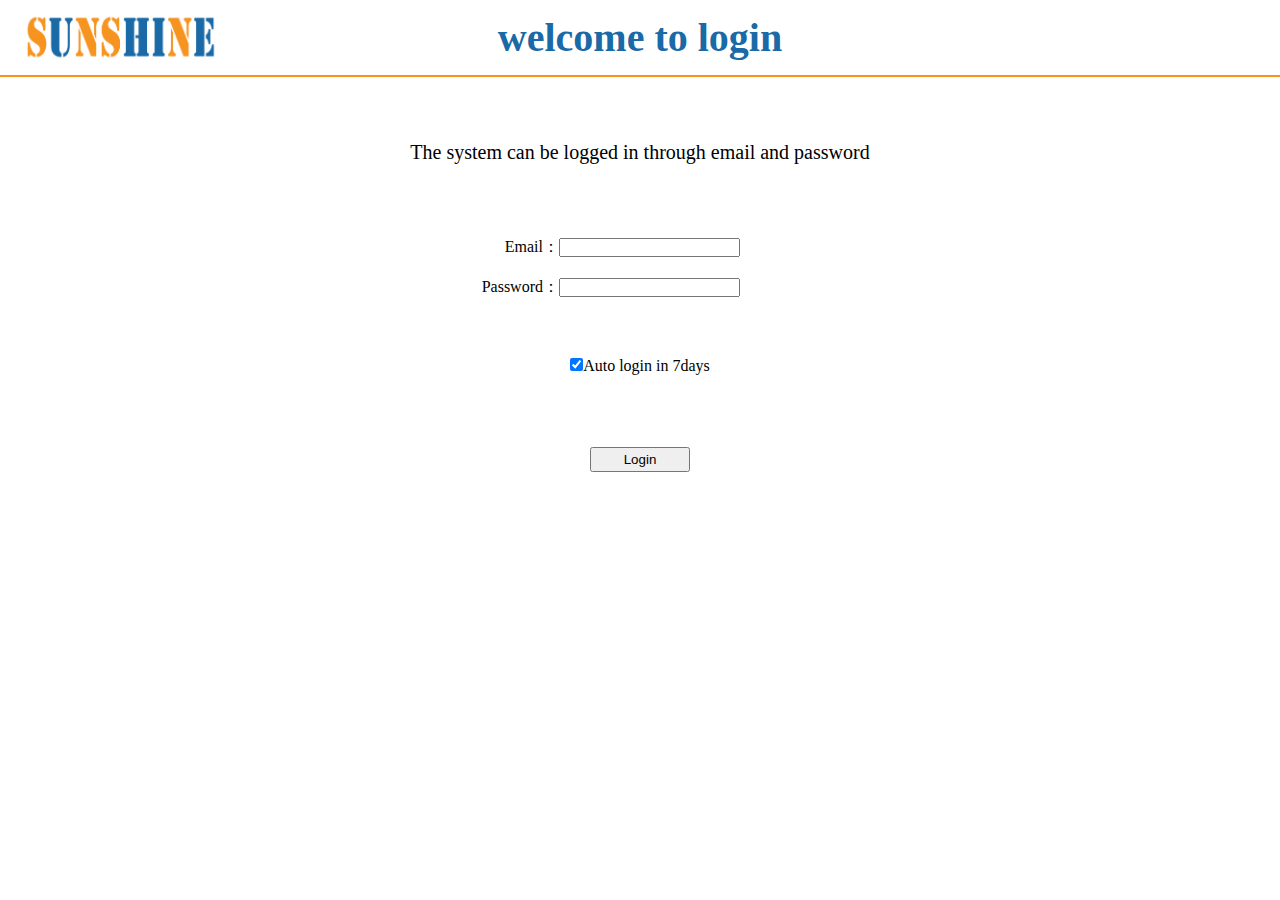
<file: SunShineAirLines/src/main/webapp/Login.html>
<!DOCTYPE html>
<html >
<head>
    <meta charset="UTF-8">
    <meta name="viewport" content="width=device-width, initial-scale=1.0">
    <title>Sunshine Airlines</title>
    <link rel="stylesheet" href="./css/airline.css">
    <link rel="stylesheet" href="./css/font-awesome-4.7.0/css/font-awesome.min.css">
    <script src="./js/jquery-3.4.1.min.js"></script>
</head>
    <body>
        <div class="top">
            <div class="logo">
                <img class="logoimg" src="./image/logo/logo1.png" alt="">
            </div>
            <div class="welcome">
                welcome to login
            </div>
        </div>
        <div class="main"> 
            <div class="logintext">
                The system can be logged in through email and password
            </div>
            <div class="logininput">
                <p>Email：<input type="text" class="email"></p>
                    <p>Password：<input type="password" class="password"></p>
            </div>
            <div class="chkbox">
                <p><input class="is7day" name="" type="checkbox" value="" checked="checked" />Auto login in 7days</p>
            </div>
            <div class="alertInfo"></div>
            <div class="login">
                <button class="loginbutton">Login</button>
            </div>  
        </div>
    </body>
</html>
</file>
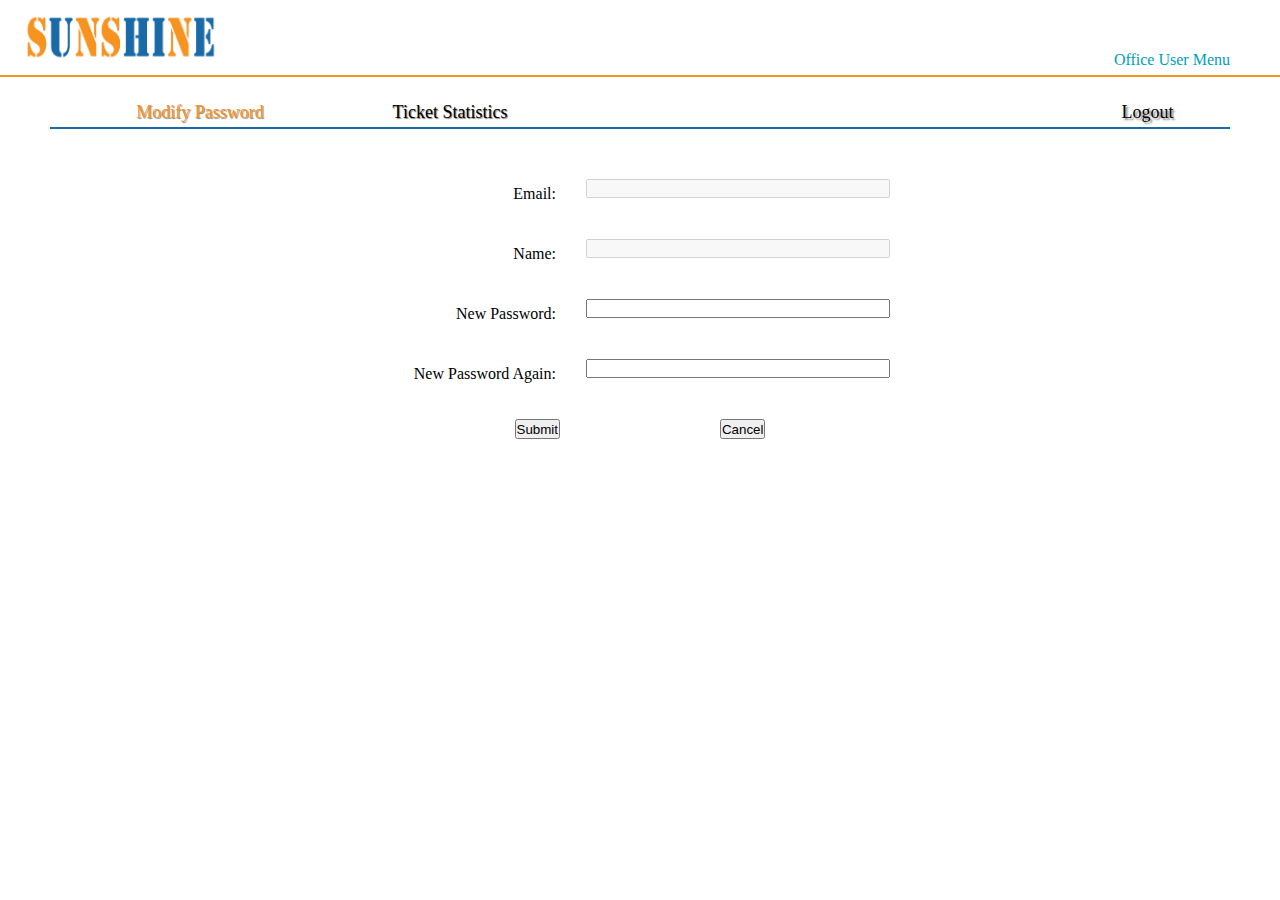
<file: SunShineAirLines/src/main/webapp/ModifyPassword.html>
<!DOCTYPE html>
<html >
<head>
    <meta charset="UTF-8">
    <meta name="viewport" content="width=device-width, initial-scale=1.0">
    <title>Modify Password</title>
    <link rel="stylesheet" href="./css/airline.css">
    <link rel="stylesheet" href="./css/font-awesome-4.7.0/css/font-awesome.min.css">
    <script src="./js/jquery-3.4.1.min.js"></script>

</head>
<body>
    <div class="top">
        <div class="logo">
            <img class="logoimg" src="./image/logo/logo1.png" alt="">
        </div>   
        <div class="status">
            Office User Menu
        </div>
    </div>
    <div class="menulist">
        <div class="list_sf" style="color: #F79420;">Modify Password</div>
        <a href="./TicketStatistics.html"><div class="list_sf">Ticket  Statistics</div></a>
        <div class="list_out">Logout</div>
    </div> 
    <div class="passwordbox">
        <p class="msginput">
            <input class="email" type="text" disabled="disabled" name="" id="">
            <span>Email: </span>
        </p>
        <p class="msginput">
            <input class="name" type="text" disabled="disabled" name="" id="">
            <span>Name: </span>
        </p>
        <p class="msginput">
            <input class="newPassword" type="password"  name="" id="">
            <span>New Password: </span>
        </p>
        <p class="msginput">
            <input class="newPasswordAgain" type="password" name="" id="">
            <span>New Password Again: </span>
        </p>
    </div>
    <div class="buttonbox">
        <input class="submit" type="button" value="Submit" >
        <input class="cancel" type="button" value="Cancel">
    </div>
</body>
</html>
</file>
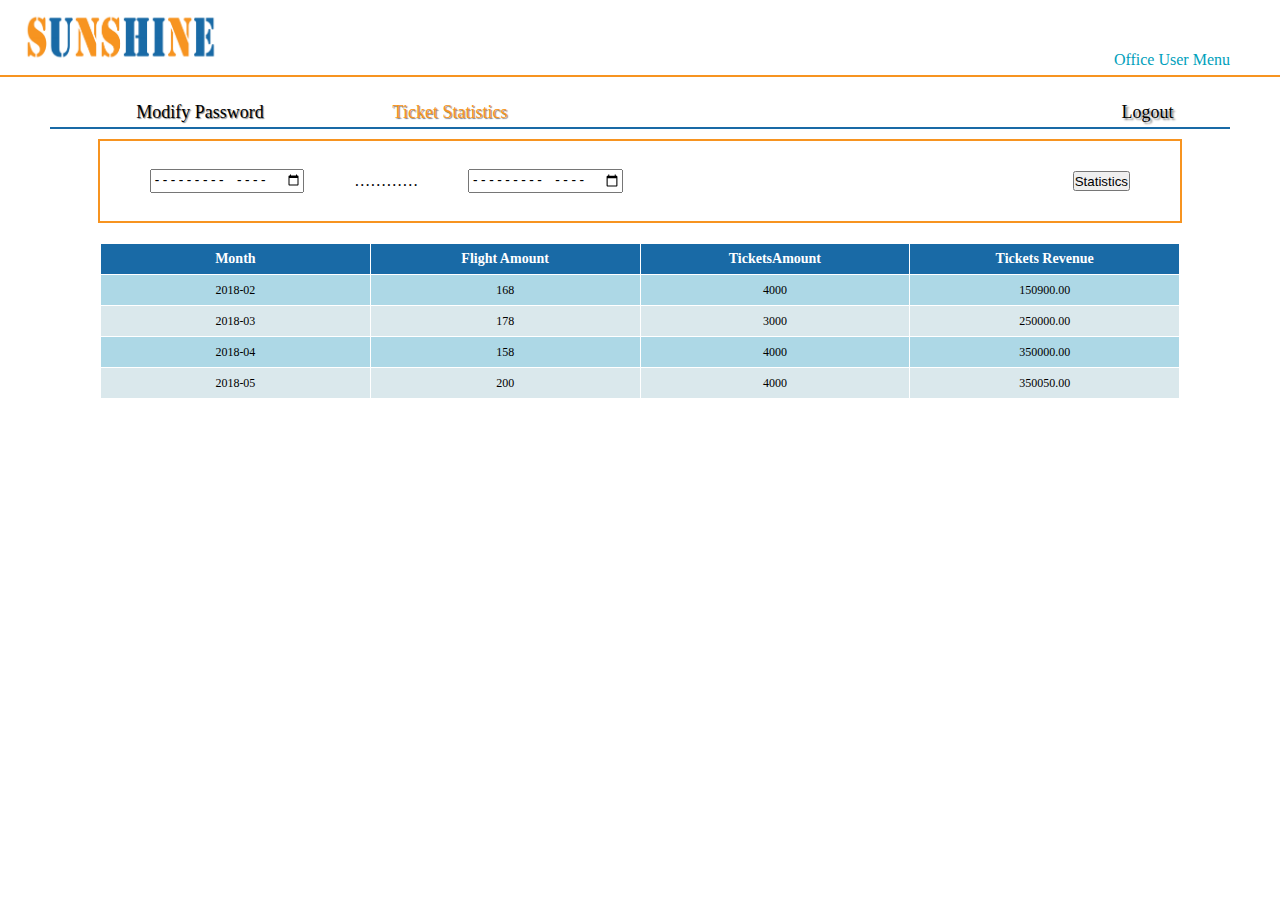
<file: SunShineAirLines/src/main/webapp/TicketStatistics.html>
<!DOCTYPE html>
<html >
<head>
    <meta charset="UTF-8">
    <meta name="viewport" content="width=device-width, initial-scale=1.0">
    <title>Ticket  Statistics</title>
    <link rel="stylesheet" href="./css/airline.css">
    <link rel="stylesheet" href="./css/font-awesome-4.7.0/css/font-awesome.min.css">
    <script src="./js/jquery-3.4.1.min.js"></script>
</head>
<body>
    <div class="top">
        <div class="logo">
            <img class="logoimg" src="./image/logo/logo1.png" alt="">
        </div>   
        <div class="status">
            Office User Menu
        </div>
    </div>
    <div class="menulist">
        <a href="./ModifyPassword.html"><div class="list_sf" >Modify Password</div></a>
        <div class="list_sf " style="color: #F79420;">Ticket  Statistics</div>
        <div class="list_out">Logout</div>
    </div> 
    <div class="datebox">
        <div class="monthbox">
            <input class="startDate" type="month" name="" id="" max="">
            <p>…………</p>
            <input class="endDate" type="month" name="" id="" max="">
        </div>
        
        <input class="stat" type="button" value="Statistics">
    </div>
    <table class="formclass" style="margin-top: 20px;">
        <thead class="thead">
            <tr style="color: white;">
                <th>Month</th>
                <th>Flight Amount</th>
                <th>TicketsAmount</th>
                <th>Tickets Revenue</th>                
            </tr>
        </thead>
        <tbody class="resultList">
            <tr class="tdcolor">
                <td>2018-02</td>
                <td>168</td>
                <td>4000</td>
                <td>150900.00</td>               
            </tr>
            <tr class="tdcolor1">
                <td>2018-03</td>
                <td>178</td>
                <td>3000</td>
                <td>250000.00</td>                 
            </tr>
            <tr class="tdcolor">
                <td>2018-04</td>
                <td>158</td>
                <td>4000</td>
                <td>350000.00</td>                 
            </tr>
            <tr class="tdcolor1">
                <td>2018-05</td>
                <td>200</td>
                <td>4000</td>
                <td>350050.00</td>               
            </tr>
        </tbody>                  
    </table>
</body>
</html>
</file>
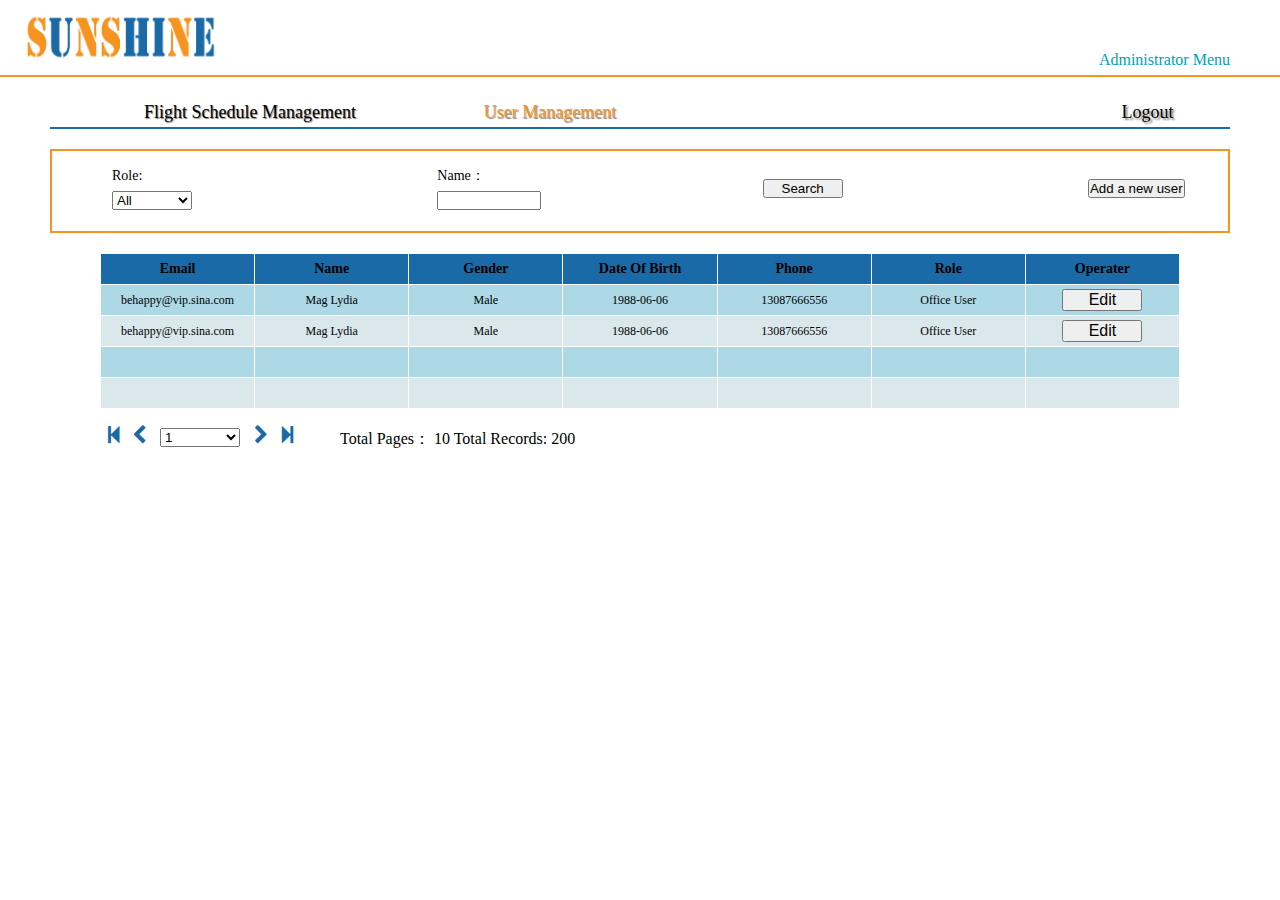
<file: SunShineAirLines/src/main/webapp/UserManagement.html>
<!DOCTYPE html>
<html >
<head>
    <meta charset="UTF-8">
    <meta name="viewport" content="width=device-width, initial-scale=1.0">
    <title>User Management</title>
    <link rel="stylesheet" href="./css/airline.css">
    <link rel="stylesheet" href="./css/font-awesome-4.7.0/css/font-awesome.min.css">
    <script src="./js/jquery-3.4.1.min.js"></script>
    
</head>
<body>
    <div class="top">
        <div class="logo">
            <img class="logoimg" src="./image/logo/logo1.png" alt="">
        </div>   
        <div class="status">
            Administrator Menu
        </div>
    </div>
    <div class="menulist">
        <a href="./FlightScheduleManagement.html"><div class="list_sf" style="width: 300px;">Flight Schedule Management</div></a>
        <div class="list_sf" style="color: #F79420;">User Management</div>
        <div class="list_out">Logout</div>
    </div>   
    <div class="searchlist">
        <div class="dropdown"  style="margin-left:50px; width:120px;">    
            <p >Role:</p>
            <select class="roleId" style="width:80px; ">
                <option  value="0">All</option>
                <option  value="1">User</option>
                <option  value="2">Administrator</option>
            </select>     
        </div>
        <div class="dropdown" style="width:120px; ">    
            <p>Name：</p>
            <input class="userName" style="width:100px; " type="text"> 
        </div>
        <div class="searchbutton" style="width:120px; ">
            <input class="searchBtn" style="width:80px; " type="button" name="" id="show" value="Search" />
        </div>
        <div class="searchbutton addUser" style="width:120px; ">
            <a href="./AddUser.html"><input type="button" name="" id="goAddUser" value="Add a new user" /></a>
        </div>
    </div>
    <table class="formclass">
        <thead class="thead">
            <tr>
                <th>Email</th>
                <th>Name</th>
                <th>Gender</th>
                <th>Date Of Birth</th>
                <th>Phone</th>
                <th>Role</th>
                <th>Operater</th>
            </tr>
        </thead>
        <tbody class="resultList">
            <tr class="tdcolor">
                <td>behappy@vip.sina.com</td>
                <td>Mag Lydia</td>
                <td>Male</td>
                <td>1988-06-06</td>
                <td>13087666556</td>
                <td>Office User</td>
				<td><input class='editUser' style='width: 80px;  font-size: 16px;' type='button' value='Edit'/></td>
            </tr>
            <tr class="tdcolor1">
                <td>behappy@vip.sina.com</td>
                <td>Mag Lydia</td>
                <td>Male</td>
                <td>1988-06-06</td>
                <td>13087666556</td>
                <td>Office User</td>
				<td><input class='editUser' style='width: 80px;  font-size: 16px;' type='button' value='Edit'/></td>
            </tr>
            <tr class="tdcolor">
                <td> </td>
                <td> </td>
                <td> </td>
                <td> </td>
                <td> </td>
                <td> </td>
                <td> </td>
            </tr>
            <tr class="tdcolor1">
                <td> </td>
                <td> </td>
                <td> </td>
                <td> </td>
                <td> </td>
                <td> </td>
                <td> </td>
            </tr>
            
        </tbody>                  
    </table>
    <div class="pagemsg"> 
        <div class="pageicon">
            <div class="prev step-backward">
                <i class="fa fa-step-backward" aria-hidden="true"></i>
            </div>
            <div class="prev chevron-left">
                <i class="fa fa-chevron-left" aria-hidden="true"></i>
            </div>
            <div class="NUM">
                <select class="pages pageSelect" style="width:80px; ">
                    <option  value="volvo">1</option>
                </select>    
            </div>
            <div class="prev chevron-right">
                <i class="fa fa-chevron-right" aria-hidden="true"></i>
            </div>
            <div class="prev step-forward">
                <i class="fa fa-step-forward" aria-hidden="true"></i>
            </div>
        </div>
        <div class="totalpage">
            <span>
                Total Pages：
            </span>
            <span class="pages pageNum">
                10
            </span>
            <span>
                Total Records:
            </span>
            <span class="totals">
                200
            </span>
        </div>
    </div>
    
</body>
</html>
</file>
<file: Subject/src/main/webapp/css/index.css>
* {
  margin: 0;
  padding: 0;
}
body {
  background-color: rgba(0, 0, 0, 0.9);
  position: relative;
  overflow: hidden;
}
.f-box {
  width: 100%;
  height: 100vh;
  overflow: hidden;
  position: absolute;
  z-index: 100;
}
.f-box .item {
  width: 100%;
  height: 100%;
  display: flex;
  flex-direction: column;
  align-items: center;
  justify-content: center;
}
.f-box .item .list {
  width: 30vh;
  height: 50vh;
  overflow: hidden;
}
.f-box .item .list .q-box1,
.f-box .item .list .q-box2,
.f-box .item .list .q-box3,
.f-box .item .list .q-box4,
.f-box .item .list .q-box5 {
  width: 100%;
  height: 100%;
  background-color: white;
  display: flex;
  flex-direction: column;
  font-size: 20px;
  align-items: center;
  justify-content: center;
}
.f-box .item .list .q-box1 .title,
.f-box .item .list .q-box2 .title,
.f-box .item .list .q-box3 .title,
.f-box .item .list .q-box4 .title,
.f-box .item .list .q-box5 .title {
  width: 485px;
  font-size: 24px;
  height: auto;
  margin: 10px;
  line-height: 50px;
  word-wrap: break-word;
  white-space: pre-line;
}
.f-box .item .list .q-box1 .answer-list,
.f-box .item .list .q-box2 .answer-list,
.f-box .item .list .q-box3 .answer-list,
.f-box .item .list .q-box4 .answer-list,
.f-box .item .list .q-box5 .answer-list {
  width: 70%;
}
.f-box .item .list .q-box1 .answer-list li,
.f-box .item .list .q-box2 .answer-list li,
.f-box .item .list .q-box3 .answer-list li,
.f-box .item .list .q-box4 .answer-list li,
.f-box .item .list .q-box5 .answer-list li {
  margin: 20px;
  display: flex;
  align-items: flex-start;
}
.f-box .item .list .q-box1 .answer-list li input,
.f-box .item .list .q-box2 .answer-list li input,
.f-box .item .list .q-box3 .answer-list li input,
.f-box .item .list .q-box4 .answer-list li input,
.f-box .item .list .q-box5 .answer-list li input {
  float: left;
}
.f-box .item .list .q-box1 .answer-list li label,
.f-box .item .list .q-box2 .answer-list li label,
.f-box .item .list .q-box3 .answer-list li label,
.f-box .item .list .q-box4 .answer-list li label,
.f-box .item .list .q-box5 .answer-list li label {
  width: 200px;
  word-wrap: break-word;
  white-space: pre-line;
}
.f-box .item .list .box1 {
  width: 100%;
  height: 100%;
  background-color: white;
  font-size: 30px;
  display: flex;
  align-items: center;
  justify-content: center;
}
.f-box .item .tip {
  font-size: 30px;
  margin: 20px;
}
.f-box .item .btn-box {
  width: auto;
  margin: 20px;
}
.f-box .item .btn-box button {
  width: 100px;
  height: 50px;
  margin: 20px;
}
</file>
<file: Subject/src/main/webapp/css/index1.css>
* {
  margin: 0;
  padding: 0;
}
body {
  background-color: rgba(0, 0, 0, 0.9);
}
.big-box {
  width: 100%;
  height: 100vh;
  display: flex;
  flex-direction: column;
  overflow: hidden;
  position: absolute;
  z-index: 1;
}
.big-box .row {
  display: flex;
  white-space: nowrap;
  transform: rotate(-30deg);
  position: relative;
  top: 0;
  padding: 10px 0;
}
.big-box .row .ico-box {
  font-size: 64px;
  color: rgba(0, 0, 0, 0.5);
  animation: a1 80s linear infinite;
  animation-delay: -80s;
}
.big-box .row .ico-box i {
  transition: all 1s;
  cursor: default;
  padding: 0 5px;
  transition: all 0s;
  color: #0f0;
  text-shadow: 0 0 120px #0f0;
}
.big-box .row .ico-box i:hover {
  transition: all 0s;
  color: #0f0;
  text-shadow: 0 0 120px #0f0;
}
.big-box .row .ico-box:nth-child(2) {
  animation: a2 80s linear infinite;
  animation-delay: -40s;
}
.big-box .row:nth-child(2n-1) .ico-box {
  animation: a3 80s linear infinite;
  animation-delay: -80s;
}
.big-box .row:nth-child(2n-1) .ico-box:nth-child(2) {
  animation: a4 80s linear infinite;
  animation-delay: -40s;
}
@keyframes a1 {
  0% {
    transform: translateX(100%);
  }
  100% {
    transform: translateX(-100%);
  }
}
@keyframes a2 {
  0% {
    transform: translateX(0%);
  }
  100% {
    transform: translateX(-200%);
  }
}
@keyframes a3 {
  0% {
    transform: translateX(-100%);
  }
  100% {
    transform: translateX(100%);
  }
}
@keyframes a4 {
  0% {
    transform: translateX(-200%);
  }
  100% {
    transform: translateX(0%);
  }
}
</file>
<file: demo/src/main/webapp/css/airline.css>
*{
    margin: 0;
    padding: 0;
}

a{
    text-decoration:none;
    color:#000000;
}

.top{
    width: 100%;
    height: 75px;
    /* background-color: brown; */
    border-bottom: #f79420 2px solid;
}

.logo{
    width: 240px;
    height: 75px;
    /* background-color: aqua; */
    float: left;
}

.logoimg{
    width: 200px;
    height: 55px;
    margin: 10px 20px 10px 20px;
}
.alertInfo{
    color:#ff0000;
    width: 600px;
    height: 50px;
    text-align: center;
    line-height: 50px;
    font-size: 20px;
    margin:0 auto;
}
.welcome{
    width: 400px;
    height: 75px;
    float: left;
    /* background-color: chocolate; */
    margin: 0 200px;
    text-align: center;
    font-size: 40px;
    line-height: 75px;
    color: #196aa6;
    font-family: Georgia, Times, 'Times New Roman', serif;
    font-weight: bold;
}

.main{
    width: 1080px;
    height: 500px;
    /* background-color: cornflowerblue; */
    margin: 0 auto;
    overflow: hidden;
}

.logintext{
    width: 600px;
    height: 50px;
    /* background-color: tomato; */
    margin: 50px auto;
    text-align: center;
    line-height: 50px;
    font-size: 20px;
   
}

.logininput{
    width: 350px;
    height: 80px;
    /* background-color: violet; */
    margin: 0 auto;
    margin-bottom: 50px;
    padding-right: 50px;
    color: black;
    font-size: 16px;
    line-height: 40px;
    text-align: right;
}

.logininput>p{
    width: 300px;
    height: 40px;
    /* background-color: #f79420; */
    text-align: right;
}

.chkbox{
    width: 200px;
    height: 40px;
    /* background-color:palevioletred; */
    font-size: 16px;
    margin: 0 auto;
    text-align: center;
}

.chkbox>p{
    /* width: 170px; */
    margin: 0 auto;
}

.login{
    width: 400px;
    height: 50px;
    /* background-color: peru; */
    margin:0 auto;
    text-align: center;
}

.login>input{
    width: 45px;
    height: 25px;
    font-size: 15px;
    margin: 0 50px;
}
/* office user */

.status{
    height: 30px;
    width: 200px;
    /* background-color: rgb(226, 231, 147); */
    float: right;
    margin-top: 45px;
    margin-right: 50px;
    line-height: 30px;
    text-align: right;
    color: #00A0BB;
}
.status a{
    color: #00A0BB;
}

.menulist{
    width: 1180px;
    height: 50px;
    margin: 0 auto;
    /* background-color: powderblue; */
    border-bottom: solid 2px #196AA6;
    overflow: hidden;
    
}

.list_sf{
    width:200px;
    height: 30px;
    /* background-color: slateblue; */
    font-size: 18px;
    margin-top: 20px;
    margin-left: 50px;
    text-align: center;
    line-height: 30px;
    text-shadow: gray 1px 1px 1px;
    float: left;
    cursor: pointer;
}

.list_sf:hover{
    color:#F79420;   
}

.list_out{
    width: 65px;
    height: 30px;
    font-size: 18px;
    margin-top: 20px;
    margin-right: 50px;
    text-align: center;
    line-height: 30px;
    text-shadow: gray 2px 2px 2px;
    float: right;
    cursor: pointer;
}

.list_out:hover{
    color:red;
}

/* Search Flights */
.midmenu{
    height: 750px;
    width: 1180px;
    margin: 10px auto;
}

.search{
    height: 85px;
    width: 1180px;
    margin: 30px auto;
    
}

/* 顶部搜索栏 */
.searchlist{
    height: 80px;
    width: 1156px;
    border: solid 2px #F79420;
    display: flex;
    justify-content: space-between;
    font-size: 14px;
    margin: 20px auto ;
    padding: 0 10px;
}
.searchlist p{
    line-height: 30px
}

/* 单选按钮 */
.optionone{
    width: 100px;
    height: 30px;
    /* background-color: seagreen; */
    margin: 10px;
    padding-left:  20px; 
    
}


/* 下拉框 */
.dropdown{
    width: 90px;
    height: 60px;
    /* background-color: seagreen; */
    margin: 10px;    
}

/* 日期选择框 */
.optiondate{
    width: 130px;
    height: 60px;
    /* background-color: seagreen; */
    margin: 10px;    
}


/* 按钮 */
.searchbutton{
    width: 60px;
    height: 25px;
    /* background-color: seagreen; */
    margin: 28px 10px;
  
}

.editbutton{
    width: 100px;
    height: 25px;
    /* background-color: seagreen; */
    margin: 20px 80px 20px 20px;
    float: right;
}
.loginbutton {
    width: 100px;
    height: 25px;
}


/* 信息栏标题 */
.msgtitle{
    width: 1176px;
    height: 40px;
    margin: 0 auto;
    /* background-color: hotpink; */
    font-size: 20px;
    line-height: 40px;
}

/* 信息栏 */
.msglist{
    width: 1176px;
    /* background-color: greenyellow; */
    margin: 0 auto;
    border: solid 2px #F79420;
    padding: 10px 0;
}

/* 内部搜索信息 */
.innermsg{
    width: 1040px;
    height: 150px;
    /* background-color: slateblue; */
    border: solid 2px  #00A0BB; 
    margin:20px auto;
    margin-bottom: 0px;
    display: flex;
    justify-content: space-between;
    padding: 0 20px;
}

.stopinnermsg{
    width: 1040px;
    height: 260px;
    /* background-color: slateblue; */
    border: solid 2px  #00A0BB; 
    margin:20px auto;
    margin-bottom: 0px;
    display: flex;
    justify-content: space-between;
    padding: 0 20px;
}



.innerlist{
    width: 150px;
    height: 90px;
    /* background-color: lightslategray; */
    margin: auto ;
    padding:10px;
    line-height: 30px;
    border: solid 1px #F79420;
    font-size: 15px; 
}


.linelist{
    width: 450px;
    height: 90px;
    /* background-color: lightslategray; */
    margin: 15px;
    padding:10px;
    line-height: 30px;
    border: solid 1px #F79420;
    font-size: 15px; 
}

/* 航班信息 */
.placelist{
    width: 425px;
    height: 30px;
    /* background-color: tomato; */
    margin-top: 10px;
    margin-bottom: 10px;
    border: solid 1px #00A0BB; 
    padding: 0 10px;
}

/* 中转时间 */
.stoplist{
    width: 425px;
    height: 30px;
    /* background-color: tomato; */
    margin-top: 10px;
    margin-bottom: 15px;
    border: solid 1px #00A0BB; 
    padding: 0 10px;
}


/* 城市、机场 */
.citymsg{
    width: 150px;
    height: 30px;
    /* background-color: yellow; */
    float: left;
    /* margin-top: 10px; */
}

/* 日期 */
.datemsg{
    width: 150px;
    height: 30px;
    /* background-color: yellow; */
    float: right;
    /* margin-top: 10px; */
    text-align: right;
}

.stopinnermsg .placelist{
    height: 60px;
}


.dfmsg2{
    width: 1040px;
    height: 260px;
    /* background-color: slateblue; */
    border: solid 2px  #00A0BB; 
    margin:40px auto;
    margin-bottom: 0px;
    display: flex;
    justify-content: space-between;
    padding: 0 20px;
}

.dfselect2{
    width: 100px;
    height:30px;
    /* background-color: lightslategray; */
    margin-top: 115px;
}

.dfprice2{
    width: 130px;
    height: 120px;
    /* background-color: lightslategray; */
    margin-top: 70px;
    padding: 10px 20px;
    line-height: 30px;
    border: solid 1px #00A0BB; 
}

.dfmiddle2{
    width: 450px;
    height: 210px;
    /* background-color: rgb(82, 158, 235); */
    margin-top: 15px;
    padding: 10px;
    line-height: 30px;
    border: solid 1px #00A0BB; 
}


.dfplace2{
    width: 430px;
    height: 60px;
    background-color: tomato;
    /* margin-top: 10px; */
    margin-bottom: 10px;
    padding:0 10px;
    border: solid 1px #00A0BB; 
}

.dfticket2{
    width: 160px;
    height: 100px;
    /* background-color: lightslategray; */
    margin-top: 80px;
    padding:10px 20px;
    line-height: 30px;
    border: solid 1px #00A0BB; 
}

.placeline{
    width: 430px;
    height: 30px;
    /* background-color: green; */
}

.dfconfirm{
    width: 50px;
    height: 30px;
    /* background-color: darkseagreen; */
    float: right;
    margin-top: 20px;
}

/* Flight Status */

/* 报表栏 */
.formtitle{
    width: 1078px;
    height: 30px;
    margin: 10px auto;
    border: 1px solid black;
    /* background-color: lightsalmon; */
}

/* 翻页 */

.pageicon{
    width: 200px;
    height: 30px;
    /* background-color: khaki; */
    float: left;
    margin:15px 0;
    display: flex;
    justify-content: space-around;
}
.prev{
    width: 20px;
    height: 30px;
    color: #196AA6;
    font-size: 20px;
    text-align: center;
    /* background-color: lightcoral; */
}


.page{
    width: 200px;
    height: 30px;
    padding-right: 15px;
    border-right: gray 1px solid;
    /* background-color: yellow; */
    margin: 0 0 0 10px;
    font-size: 20px;
    line-height: 30px;
    display: flex;
    justify-content: space-around;
    float: left;
}

.pagenum{
    width: 90px;
    height: 30px;
    border-right: gray 1px solid;
    /* background-color: yellow; */
    font-size: 15px;
    float: left;
}

/* 刷新栏 */
.refresh{
    width: 90px;
    height: 30px;
    padding:0 15px;
    border-right: gray 1px solid;
    /* background-color: yellow; */
    font-size: 20px;
    float: left;
}

/* 图标 */
.reicon{
    width: 30px;
    height: 30px;
    line-height: 30px;
    text-align: center;
    float: left;

}

/* 打印栏 */
.print{
    width: 120px;
    height: 30px;
    padding:0 15px;
    border-right: gray 1px solid;
    /* background-color: yellow; */
    font-size: 20px;
    float: left;
}

.view{
    width: 90px;
    height: 30px;
    padding:0 15px;
    border-right: gray 1px solid;
    /* background-color: yellow; */
    font-size: 20px;
    float: left;
}

/* 表格 */
.formclass{
    width: 1080px;
    margin: 0 auto;
    /* background-color: blueviolet; */
}

.formclass>tr,th {
    border:1px solid white;
}

.formclass>tr,td {
    border:1px solid white;
}

/* 翻页 */
.pagemsg{
    width: 1080px;
    height: 60px;
    margin: 0 auto;
    /* background-color: skyblue */
}

.totalpage{
    width: 300px;
    height: 30px;
    /* background-color: khaki; */
    float: left;
    margin: 15px 40px;
    line-height: 30px;
}

/* Administrator Menu */

.ADmid{
    width: 1180px;
    height: 430px;
    /* background-color: skyblue; */
    margin:30px auto;
}

.AdMenu{
    height: 80px;
    width: 996px;
    margin: 0 auto;
    /* background-color: royalblue; */
    border: solid 2px #F79420;
    padding:0 40px;  
    font-size: 14px;
    display: flex;
    justify-content: space-around;

}

/* from to组合框 */
.fromto{
    width: 270px;
    height: 80px;
    /* background-color: firebrick; */
    margin: 0px 50px;
    display: flex;
    justify-content: space-between;
}


.Fcity{
    width: 80px;
    height: 60px;
    /* background-color: forestgreen; */
    float: left;
}

.change{
    width: 30px;
    height: 30px;
    margin: 30px 20px;
    /* background-color: darksalmon; */
    float: left;
}

.changeicon{
    
    width: 28px; 
    height: 28px; 
    background-image: url(../image/exchange.png); 
    background-size: 28px 28px; 
    border: 1px solid #ccc; 
    box-shadow: 0px 0px 0px #fff inset;
}



.DRdate{
    width: 130px;
    height: 60px;
    /* background-color: seagreen; */
    float: left;
    margin-right: 20px;
    text-align: center;
}

.DRdate2{
    width: 160px;
    height: 30px;
    /* background-color: seagreen; */
    float: left;
    
    margin: 30px 0 0 20px;
}
.ADsearch{
    width: 50px;
    height: 25px;
    /* background-color: seagreen;  */
    margin-top: 27.5px;
}

.searchtab{
    width: 1080px;
    height: 300px;
    /* background-color: indianred; */
    margin: 20px auto;
}

table{
    border-collapse :collapse ;
    margin: 0 auto;
    width: 100%;        
}

tr th{
        
    height:30px;
    border :1px solid white;
    font-size:14px;
    text-align :center;
}

tr td{
        
         height:30px;
         border :1px solid white;
         font-size:12px;
         text-align :center;
}

.thead{
    background-color: #196AA6;
}

.tdcolor{
    background-color: lightblue;

}

.tdcolor1{
    background-color:rgb(218, 232, 236);
}

.subCancel{
    width: 100px;
    height: 30px;
    /* background-color: cyan; */
    float: right;
    margin-top: 20px;
    margin-right: 20px;
}
.subedit{
    width: 120px;
    height: 30px;
    /* background-color: cyan; */
    float: right;
    margin-top: 20px;
    margin-right: 80px;
}


.UMmid{
    width: 1080px;
    height: 530px;    
    margin:30px auto;
}

.UMMenu{
    height: 80px;
    width: 996px;
    /* background-color: royalblue; */
    border: solid 2px #F79420;
    padding:0 40px;  
    font-size: 14px;
    display: flex;
    justify-content: space-around;
}

.UMrole{
    width: 120px;
    height: 60px;
    /* background-color: firebrick; */
    margin-top: 10px;
    
}

.UMrole>p{
    line-height: 30px;
}

.UMsearch{
    width: 100px;
    height: 30px;
    /* background-color: firebrick; */
    margin-top: 30px;
}

.UMsearch2{
    width: 100px;
    height: 30px;
    /* background-color: firebrick; */
    margin-top: 30px;
}
.UMtab{
    width: 1080px;
    height: 400px;
    /* background-color: indianred; */
    margin: 20px auto;
}

.UMtab>th,td{
    width:150px;
    height:30px;
    font-size:12px;
    text-align :center;
}






.NUM{
    width: 80px;
    height: 30px;
    color: #196AA6;
    font-size: 20px;
    text-align: center;
    margin: 0 5px;
    /* background-color: lightcoral; */
}




/* Add/Edit User */

.usertop{
    width: 1080px;
    height: 50px;
    /* background-color: lightcoral; */
    margin: 0 auto;
}

.adduser{
    width: 150px;
    height: 50px;
    /* background-color: lightgreen; */
    margin-left: 450px;
    float: left;
    font-size: 22px;
    line-height: 50px;
}

.addexit{
    width: 80px;
    height: 30px;
    /* background-color: lightslategray; */
    float: right;
    margin-top: 20px;
}

.addmenu{
    width: 1076px;
    height: 440px;
    margin: 0px auto;
    /* background-color: palegoldenrod; */
    border: solid 2px #196AA6;
}

.addmsg{
    width: 1076px;
    height:390px;
    /* background-color: #f79420;   */
}

.sltphoto{
    width: 150px;
    height: 220px;
    float: right;
    margin: 30px 50px;
    /* background-color:lightslategray; */
}

.sltbutton{
    width: 120px;
    height:200px;
    margin-top: 10px;
    margin-left: 15px;
    /* background-color: rosybrown; */
    position: relative;
}

.sltbutton>input{
    position: absolute; 
    /* top: 9px;  */
    bottom: 9px; 
    left: 10px;
    right: 10px; 
    opacity: 0;
    width:100px;
}

.selttext{
    width: 100px;
    height: 20px;
    /* background-color: slateblue; */
    border: grey solid 1px;
    margin: 9px auto;
    font-size: 14px;
    text-align: center;
    line-height: 20px;
}

.addline{
    width:730px;
    height: 100px;
    /* background-color: lime; */
    float: left;
    margin:30px 0 0 80px;
    display: flex;
    justify-content: space-between;
}

.item{
    width:200px;
    height: 60px;
    /* background-color: orange; */
    margin-top: 20px;
}

.item>p{
    line-height: 30px;
}

.itemads{
    width:350px;
    height: 60px;
    /* background-color: orange; */
    margin-top: 20px;
    margin-right: 112px;
}


.itemads>p{
    line-height: 30px;
}

.addsubmit{
    width: 200px;
    height: 50px;
    /* background-color: orangered; */
    margin:0 auto;
    display: flex;
    justify-content: space-around;
}

.submitbutton{
    width: 70px;
    height: 30px;
}

/* Ticket Sales Detail */

/* 标题栏 */
.headline{
    width: 1080px;
    height: 50px;
    margin: 0 auto;
    /* background-color: green; */
}

.headtitle{
    width: 300px;
    height: 50px;
    /* background-color: lightgreen;    */
    font-size: 22px;
    line-height: 50px;
    text-align: center;
    font-weight: bold;
    float: left;
    margin-left: 390px ; 
}


/* 选座信息 */
.scheduleInfo{
    width: 1080px; 
    margin: 0 auto;
}

/* 机型图 */
.flightimg{
    width: 1080px;
    height: 325px;
    margin: 20px auto;
    background-color: darksalmon;
}

.flightimg>img{
    width: 1080px;
}

/* 选座信息 */
.seatmsg{
    width: 1080px;
    height: 380px;
    margin: 20px auto;
    /* background-color: lightskyblue; */
}

.ticketmsg{
    width: 1080px;
    height: 130px;
    /* background-color: lightslategray; */
}

.cabinmsg{
    width: 150px;
    height: 120px;
    /* background-color: lightyellow; */
    float: left;
    margin-right: 200px;
    text-align: center;
    line-height: 22px;
}

.classtitle{
    color:#00A0BB;
    font-weight: bold;
}

/* 座位分布图 */
.seatimg{
    width: 1080px;
    height: 222px;
    /* background-color: coral; */
    display: flex;
    justify-content: space-between;
}

/* 头等舱 */
.firstclass{
    width: 140px;
    height: 210px;
    border: black solid 1px;
    padding: 5px;
}

.seatstyle{
    width: 48px;
    height: 28px;
    margin: 10px ;
    /* background-color: blueviolet; */
    border: black 1px solid;
    float: left;
    text-align: center;
    font-size: 16px;
    line-height: 28px;
}

.aisleseat{
    margin-top: 20px;
}

.businessclass{
    width: 420px;
    height: 220px;
    border: black solid 1px;
    overflow: auto;
}

.seatline{
    width: 500px;
    height: 30px;
    /* background-color: chartreuse; */
}

.seatFirstLine{
    width: 150px;
    height: 30px;
}

.busseat{
    width: 38px;
    height: 18px;
    border: black 1px solid;
    margin: 10px 5px 0 5px;
    /* background-color: blueviolet; */
    float: left;
    text-align: center;
    font-size: 15px;
    line-height: 18px;
}

.ecoline{
    width: 1000px;
    height: 30px;
    /* background-color: chartreuse; */
}

.selected{
    background-color: orange;
}

/* Ticket  Statistics */
.datebox{
    width: 1080px;
    margin: auto ;
    height: 80px;
    border: #f79420 solid 2px;
    margin-top: 10px;
    display: flex;
    align-items: center;
    justify-content: space-between;
}

.monthbox{
    display: flex;
    align-items: center;
}
.datebox input{
    margin: 25px 50px;
    height: 20px;
}

/* Modify Password */
.passwordbox{
    width: 1080px;
    height: 250px;
    /* background-color: #00A0BB; */
    margin: 20px auto;
    overflow:hidden;
}

.msginput{
    height: 30px;
    margin: auto;
    /* background-color: darkgray; */
    margin-top: 30px;
    width: 500px;
    line-height: 30px;
}

.msginput input{
    margin-left: 30px;
    width: 300px;
    float: right;
}
.msginput span{
    float: right;
}

.buttonbox{
    width: 1080px;
    height: 30px;
    margin: 10px auto;
    /* background-color: darkgreen; */
    display: flex;
    justify-content: center;
}

.buttonbox input{
    height: 20px;
    margin: 0 80px;
}
</file>
<file: SunShineAirLines/src/main/webapp/css/airline.css>
*{
    margin: 0;
    padding: 0;
}

a{
    text-decoration:none;
    color:#000000;
}

.top{
    width: 100%;
    height: 75px;
    /* background-color: brown; */
    border-bottom: #f79420 2px solid;
}

.logo{
    width: 240px;
    height: 75px;
    /* background-color: aqua; */
    float: left;
}

.logoimg{
    width: 200px;
    height: 55px;
    margin: 10px 20px 10px 20px;
}
.alertInfo{
    color:#ff0000;
    width: 600px;
    height: 50px;
    text-align: center;
    line-height: 50px;
    font-size: 20px;
    margin:0 auto;
}
.welcome{
    width: 400px;
    height: 75px;
    float: left;
    /* background-color: chocolate; */
    margin: 0 200px;
    text-align: center;
    font-size: 40px;
    line-height: 75px;
    color: #196aa6;
    font-family: Georgia, Times, 'Times New Roman', serif;
    font-weight: bold;
}

.main{
    width: 1080px;
    height: 500px;
    /* background-color: cornflowerblue; */
    margin: 0 auto;
    overflow: hidden;
}

.logintext{
    width: 600px;
    height: 50px;
    /* background-color: tomato; */
    margin: 50px auto;
    text-align: center;
    line-height: 50px;
    font-size: 20px;
   
}

.logininput{
    width: 350px;
    height: 80px;
    /* background-color: violet; */
    margin: 0 auto;
    margin-bottom: 50px;
    padding-right: 50px;
    color: black;
    font-size: 16px;
    line-height: 40px;
    text-align: right;
}

.logininput>p{
    width: 300px;
    height: 40px;
    /* background-color: #f79420; */
    text-align: right;
}

.chkbox{
    width: 200px;
    height: 40px;
    /* background-color:palevioletred; */
    font-size: 16px;
    margin: 0 auto;
    text-align: center;
}

.chkbox>p{
    /* width: 170px; */
    margin: 0 auto;
}

.login{
    width: 400px;
    height: 50px;
    /* background-color: peru; */
    margin:0 auto;
    text-align: center;
}

.login>input{
    width: 45px;
    height: 25px;
    font-size: 15px;
    margin: 0 50px;
}
/* office user */

.status{
    height: 30px;
    width: 200px;
    /* background-color: rgb(226, 231, 147); */
    float: right;
    margin-top: 45px;
    margin-right: 50px;
    line-height: 30px;
    text-align: right;
    color: #00A0BB;
}
.status a{
    color: #00A0BB;
}

.menulist{
    width: 1180px;
    height: 50px;
    margin: 0 auto;
    /* background-color: powderblue; */
    border-bottom: solid 2px #196AA6;
    overflow: hidden;
    
}

.list_sf{
    width:200px;
    height: 30px;
    /* background-color: slateblue; */
    font-size: 18px;
    margin-top: 20px;
    margin-left: 50px;
    text-align: center;
    line-height: 30px;
    text-shadow: gray 1px 1px 1px;
    float: left;
    cursor: pointer;
}

.list_sf:hover{
    color:#F79420;   
}

.list_out{
    width: 65px;
    height: 30px;
    font-size: 18px;
    margin-top: 20px;
    margin-right: 50px;
    text-align: center;
    line-height: 30px;
    text-shadow: gray 2px 2px 2px;
    float: right;
    cursor: pointer;
}

.list_out:hover{
    color:red;
}

/* Search Flights */
.midmenu{
    height: 750px;
    width: 1180px;
    margin: 10px auto;
}

.search{
    height: 85px;
    width: 1180px;
    margin: 30px auto;
    
}

/* 顶部搜索栏 */
.searchlist{
    height: 80px;
    width: 1156px;
    border: solid 2px #F79420;
    display: flex;
    justify-content: space-between;
    font-size: 14px;
    margin: 20px auto ;
    padding: 0 10px;
}
.searchlist p{
    line-height: 30px
}

/* 单选按钮 */
.optionone{
    width: 100px;
    height: 30px;
    /* background-color: seagreen; */
    margin: 10px;
    padding-left:  20px; 
    
}


/* 下拉框 */
.dropdown{
    width: 90px;
    height: 60px;
    /* background-color: seagreen; */
    margin: 10px;    
}

/* 日期选择框 */
.optiondate{
    width: 130px;
    height: 60px;
    /* background-color: seagreen; */
    margin: 10px;    
}


/* 按钮 */
.searchbutton{
    width: 60px;
    height: 25px;
    /* background-color: seagreen; */
    margin: 28px 10px;
  
}

.editbutton{
    width: 100px;
    height: 25px;
    /* background-color: seagreen; */
    margin: 20px 80px 20px 20px;
    float: right;
}
.loginbutton {
    width: 100px;
    height: 25px;
}


/* 信息栏标题 */
.msgtitle{
    width: 1176px;
    height: 40px;
    margin: 0 auto;
    /* background-color: hotpink; */
    font-size: 20px;
    line-height: 40px;
}

/* 信息栏 */
.msglist{
    width: 1176px;
    /* background-color: greenyellow; */
    margin: 0 auto;
    border: solid 2px #F79420;
    padding: 10px 0;
}

/* 内部搜索信息 */
.innermsg{
    width: 1040px;
    height: 150px;
    /* background-color: slateblue; */
    border: solid 2px  #00A0BB; 
    margin:20px auto;
    margin-bottom: 0px;
    display: flex;
    justify-content: space-between;
    padding: 0 20px;
}

.stopinnermsg{
    width: 1040px;
    height: 260px;
    /* background-color: slateblue; */
    border: solid 2px  #00A0BB; 
    margin:20px auto;
    margin-bottom: 0px;
    display: flex;
    justify-content: space-between;
    padding: 0 20px;
}



.innerlist{
    width: 150px;
    height: 90px;
    /* background-color: lightslategray; */
    margin: auto ;
    padding:10px;
    line-height: 30px;
    border: solid 1px #F79420;
    font-size: 15px; 
}


.linelist{
    width: 450px;
    height: 90px;
    /* background-color: lightslategray; */
    margin: 15px;
    padding:10px;
    line-height: 30px;
    border: solid 1px #F79420;
    font-size: 15px; 
}

/* 航班信息 */
.placelist{
    width: 425px;
    height: 30px;
    /* background-color: tomato; */
    margin-top: 10px;
    margin-bottom: 10px;
    border: solid 1px #00A0BB; 
    padding: 0 10px;
}

/* 中转时间 */
.stoplist{
    width: 425px;
    height: 30px;
    /* background-color: tomato; */
    margin-top: 10px;
    margin-bottom: 15px;
    border: solid 1px #00A0BB; 
    padding: 0 10px;
}


/* 城市、机场 */
.citymsg{
    width: 150px;
    height: 30px;
    /* background-color: yellow; */
    float: left;
    /* margin-top: 10px; */
}

/* 日期 */
.datemsg{
    width: 150px;
    height: 30px;
    /* background-color: yellow; */
    float: right;
    /* margin-top: 10px; */
    text-align: right;
}

.stopinnermsg .placelist{
    height: 60px;
}


.dfmsg2{
    width: 1040px;
    height: 260px;
    /* background-color: slateblue; */
    border: solid 2px  #00A0BB; 
    margin:40px auto;
    margin-bottom: 0px;
    display: flex;
    justify-content: space-between;
    padding: 0 20px;
}

.dfselect2{
    width: 100px;
    height:30px;
    /* background-color: lightslategray; */
    margin-top: 115px;
}

.dfprice2{
    width: 130px;
    height: 120px;
    /* background-color: lightslategray; */
    margin-top: 70px;
    padding: 10px 20px;
    line-height: 30px;
    border: solid 1px #00A0BB; 
}

.dfmiddle2{
    width: 450px;
    height: 210px;
    /* background-color: rgb(82, 158, 235); */
    margin-top: 15px;
    padding: 10px;
    line-height: 30px;
    border: solid 1px #00A0BB; 
}


.dfplace2{
    width: 430px;
    height: 60px;
    background-color: tomato;
    /* margin-top: 10px; */
    margin-bottom: 10px;
    padding:0 10px;
    border: solid 1px #00A0BB; 
}

.dfticket2{
    width: 160px;
    height: 100px;
    /* background-color: lightslategray; */
    margin-top: 80px;
    padding:10px 20px;
    line-height: 30px;
    border: solid 1px #00A0BB; 
}

.placeline{
    width: 430px;
    height: 30px;
    /* background-color: green; */
}

.dfconfirm{
    width: 50px;
    height: 30px;
    /* background-color: darkseagreen; */
    float: right;
    margin-top: 20px;
}

/* Flight Status */

/* 报表栏 */
.formtitle{
    width: 1078px;
    height: 30px;
    margin: 10px auto;
    border: 1px solid black;
    /* background-color: lightsalmon; */
}

/* 翻页 */

.pageicon{
    width: 200px;
    height: 30px;
    /* background-color: khaki; */
    float: left;
    margin:15px 0;
    display: flex;
    justify-content: space-around;
}
.prev{
    width: 20px;
    height: 30px;
    color: #196AA6;
    font-size: 20px;
    text-align: center;
    /* background-color: lightcoral; */
}


.page{
    width: 200px;
    height: 30px;
    padding-right: 15px;
    border-right: gray 1px solid;
    /* background-color: yellow; */
    margin: 0 0 0 10px;
    font-size: 20px;
    line-height: 30px;
    display: flex;
    justify-content: space-around;
    float: left;
}

.pagenum{
    width: 90px;
    height: 30px;
    border-right: gray 1px solid;
    /* background-color: yellow; */
    font-size: 15px;
    float: left;
}

/* 刷新栏 */
.refresh{
    width: 90px;
    height: 30px;
    padding:0 15px;
    border-right: gray 1px solid;
    /* background-color: yellow; */
    font-size: 20px;
    float: left;
}

/* 图标 */
.reicon{
    width: 30px;
    height: 30px;
    line-height: 30px;
    text-align: center;
    float: left;

}

/* 打印栏 */
.print{
    width: 120px;
    height: 30px;
    padding:0 15px;
    border-right: gray 1px solid;
    /* background-color: yellow; */
    font-size: 20px;
    float: left;
}

.view{
    width: 90px;
    height: 30px;
    padding:0 15px;
    border-right: gray 1px solid;
    /* background-color: yellow; */
    font-size: 20px;
    float: left;
}

/* 表格 */
.formclass{
    width: 1080px;
    margin: 0 auto;
    /* background-color: blueviolet; */
}

.formclass>tr,th {
    border:1px solid white;
}

.formclass>tr,td {
    border:1px solid white;
}

/* 翻页 */
.pagemsg{
    width: 1080px;
    height: 60px;
    margin: 0 auto;
    /* background-color: skyblue */
}

.totalpage{
    width: 300px;
    height: 30px;
    /* background-color: khaki; */
    float: left;
    margin: 15px 40px;
    line-height: 30px;
}

/* Administrator Menu */

.ADmid{
    width: 1180px;
    height: 430px;
    /* background-color: skyblue; */
    margin:30px auto;
}

.AdMenu{
    height: 80px;
    width: 996px;
    margin: 0 auto;
    /* background-color: royalblue; */
    border: solid 2px #F79420;
    padding:0 40px;  
    font-size: 14px;
    display: flex;
    justify-content: space-around;

}

/* from to组合框 */
.fromto{
    width: 270px;
    height: 80px;
    /* background-color: firebrick; */
    margin: 0px 50px;
    display: flex;
    justify-content: space-between;
}


.Fcity{
    width: 80px;
    height: 60px;
    /* background-color: forestgreen; */
    float: left;
}

.change{
    width: 30px;
    height: 30px;
    margin: 30px 20px;
    /* background-color: darksalmon; */
    float: left;
}

.changeicon{
    
    width: 28px; 
    height: 28px; 
    background-image: url(../image/exchange.png); 
    background-size: 28px 28px; 
    border: 1px solid #ccc; 
    box-shadow: 0px 0px 0px #fff inset;
}



.DRdate{
    width: 130px;
    height: 60px;
    /* background-color: seagreen; */
    float: left;
    margin-right: 20px;
    text-align: center;
}

.DRdate2{
    width: 160px;
    height: 30px;
    /* background-color: seagreen; */
    float: left;
    
    margin: 30px 0 0 20px;
}
.ADsearch{
    width: 50px;
    height: 25px;
    /* background-color: seagreen;  */
    margin-top: 27.5px;
}

.searchtab{
    width: 1080px;
    height: 300px;
    /* background-color: indianred; */
    margin: 20px auto;
}

table{
    border-collapse :collapse ;
    margin: 0 auto;
    width: 100%;        
}

tr th{
        
    height:30px;
    border :1px solid white;
    font-size:14px;
    text-align :center;
}

tr td{
        
         height:30px;
         border :1px solid white;
         font-size:12px;
         text-align :center;
}

.thead{
    background-color: #196AA6;
}

.tdcolor{
    background-color: lightblue;

}

.tdcolor1{
    background-color:rgb(218, 232, 236);
}

.subCancel{
    width: 100px;
    height: 30px;
    /* background-color: cyan; */
    float: right;
    margin-top: 20px;
    margin-right: 20px;
}
.subedit{
    width: 120px;
    height: 30px;
    /* background-color: cyan; */
    float: right;
    margin-top: 20px;
    margin-right: 80px;
}


.UMmid{
    width: 1080px;
    height: 530px;    
    margin:30px auto;
}

.UMMenu{
    height: 80px;
    width: 996px;
    /* background-color: royalblue; */
    border: solid 2px #F79420;
    padding:0 40px;  
    font-size: 14px;
    display: flex;
    justify-content: space-around;
}

.UMrole{
    width: 120px;
    height: 60px;
    /* background-color: firebrick; */
    margin-top: 10px;
    
}

.UMrole>p{
    line-height: 30px;
}

.UMsearch{
    width: 100px;
    height: 30px;
    /* background-color: firebrick; */
    margin-top: 30px;
}

.UMsearch2{
    width: 100px;
    height: 30px;
    /* background-color: firebrick; */
    margin-top: 30px;
}
.UMtab{
    width: 1080px;
    height: 400px;
    /* background-color: indianred; */
    margin: 20px auto;
}

.UMtab>th,td{
    width:150px;
    height:30px;
    font-size:12px;
    text-align :center;
}






.NUM{
    width: 80px;
    height: 30px;
    color: #196AA6;
    font-size: 20px;
    text-align: center;
    margin: 0 5px;
    /* background-color: lightcoral; */
}




/* Add/Edit User */

.usertop{
    width: 1080px;
    height: 50px;
    /* background-color: lightcoral; */
    margin: 0 auto;
}

.adduser{
    width: 150px;
    height: 50px;
    /* background-color: lightgreen; */
    margin-left: 450px;
    float: left;
    font-size: 22px;
    line-height: 50px;
}

.addexit{
    width: 80px;
    height: 30px;
    /* background-color: lightslategray; */
    float: right;
    margin-top: 20px;
}

.addmenu{
    width: 1076px;
    height: 440px;
    margin: 0px auto;
    /* background-color: palegoldenrod; */
    border: solid 2px #196AA6;
}

.addmsg{
    width: 1076px;
    height:390px;
    /* background-color: #f79420;   */
}

.sltphoto{
    width: 150px;
    height: 220px;
    float: right;
    margin: 30px 50px;
    /* background-color:lightslategray; */
}

.sltbutton{
    width: 120px;
    height:200px;
    margin-top: 10px;
    margin-left: 15px;
    /* background-color: rosybrown; */
    position: relative;
}

.sltbutton>input{
    position: absolute; 
    /* top: 9px;  */
    bottom: 9px; 
    left: 10px;
    right: 10px; 
    opacity: 0;
    width:100px;
}

.selttext{
    width: 100px;
    height: 20px;
    /* background-color: slateblue; */
    border: grey solid 1px;
    margin: 9px auto;
    font-size: 14px;
    text-align: center;
    line-height: 20px;
}

.addline{
    width:730px;
    height: 100px;
    /* background-color: lime; */
    float: left;
    margin:30px 0 0 80px;
    display: flex;
    justify-content: space-between;
}

.item{
    width:200px;
    height: 60px;
    /* background-color: orange; */
    margin-top: 20px;
}

.item>p{
    line-height: 30px;
}

.itemads{
    width:350px;
    height: 60px;
    /* background-color: orange; */
    margin-top: 20px;
    margin-right: 112px;
}


.itemads>p{
    line-height: 30px;
}

.addsubmit{
    width: 200px;
    height: 50px;
    /* background-color: orangered; */
    margin:0 auto;
    display: flex;
    justify-content: space-around;
}

.submitbutton{
    width: 70px;
    height: 30px;
}

/* Ticket Sales Detail */

/* 标题栏 */
.headline{
    width: 1080px;
    height: 50px;
    margin: 0 auto;
    /* background-color: green; */
}

.headtitle{
    width: 300px;
    height: 50px;
    /* background-color: lightgreen;    */
    font-size: 22px;
    line-height: 50px;
    text-align: center;
    font-weight: bold;
    float: left;
    margin-left: 390px ; 
}


/* 选座信息 */
.scheduleInfo{
    width: 1080px; 
    margin: 0 auto;
}

/* 机型图 */
.flightimg{
    width: 1080px;
    height: 325px;
    margin: 20px auto;
    background-color: darksalmon;
}

.flightimg>img{
    width: 1080px;
}

/* 选座信息 */
.seatmsg{
    width: 1080px;
    height: 380px;
    margin: 20px auto;
    /* background-color: lightskyblue; */
}

.ticketmsg{
    width: 1080px;
    height: 130px;
    /* background-color: lightslategray; */
}

.cabinmsg{
    width: 150px;
    height: 120px;
    /* background-color: lightyellow; */
    float: left;
    margin-right: 200px;
    text-align: center;
    line-height: 22px;
}

.classtitle{
    color:#00A0BB;
    font-weight: bold;
}

/* 座位分布图 */
.seatimg{
    width: 1080px;
    height: 222px;
    /* background-color: coral; */
    display: flex;
    justify-content: space-between;
}

/* 头等舱 */
.firstclass{
    width: 140px;
    height: 210px;
    border: black solid 1px;
    padding: 5px;
}

.seatstyle{
    width: 48px;
    height: 28px;
    margin: 10px ;
    /* background-color: blueviolet; */
    border: black 1px solid;
    float: left;
    text-align: center;
    font-size: 16px;
    line-height: 28px;
}

.aisleseat{
    margin-top: 20px;
}

.businessclass{
    width: 420px;
    height: 220px;
    border: black solid 1px;
    overflow: auto;
}

.seatline{
    width: 500px;
    height: 30px;
    /* background-color: chartreuse; */
}

.seatFirstLine{
    width: 150px;
    height: 30px;
}

.busseat{
    width: 38px;
    height: 18px;
    border: black 1px solid;
    margin: 10px 5px 0 5px;
    /* background-color: blueviolet; */
    float: left;
    text-align: center;
    font-size: 15px;
    line-height: 18px;
}

.ecoline{
    width: 1000px;
    height: 30px;
    /* background-color: chartreuse; */
}

.selected{
    background-color: orange;
}

/* Ticket  Statistics */
.datebox{
    width: 1080px;
    margin: auto ;
    height: 80px;
    border: #f79420 solid 2px;
    margin-top: 10px;
    display: flex;
    align-items: center;
    justify-content: space-between;
}

.monthbox{
    display: flex;
    align-items: center;
}
.datebox input{
    margin: 25px 50px;
    height: 20px;
}

/* Modify Password */
.passwordbox{
    width: 1080px;
    height: 250px;
    /* background-color: #00A0BB; */
    margin: 20px auto;
    overflow:hidden;
}

.msginput{
    height: 30px;
    margin: auto;
    /* background-color: darkgray; */
    margin-top: 30px;
    width: 500px;
    line-height: 30px;
}

.msginput input{
    margin-left: 30px;
    width: 300px;
    float: right;
}
.msginput span{
    float: right;
}

.buttonbox{
    width: 1080px;
    height: 30px;
    margin: 10px auto;
    /* background-color: darkgreen; */
    display: flex;
    justify-content: center;
}

.buttonbox input{
    height: 20px;
    margin: 0 80px;
}
</file>
